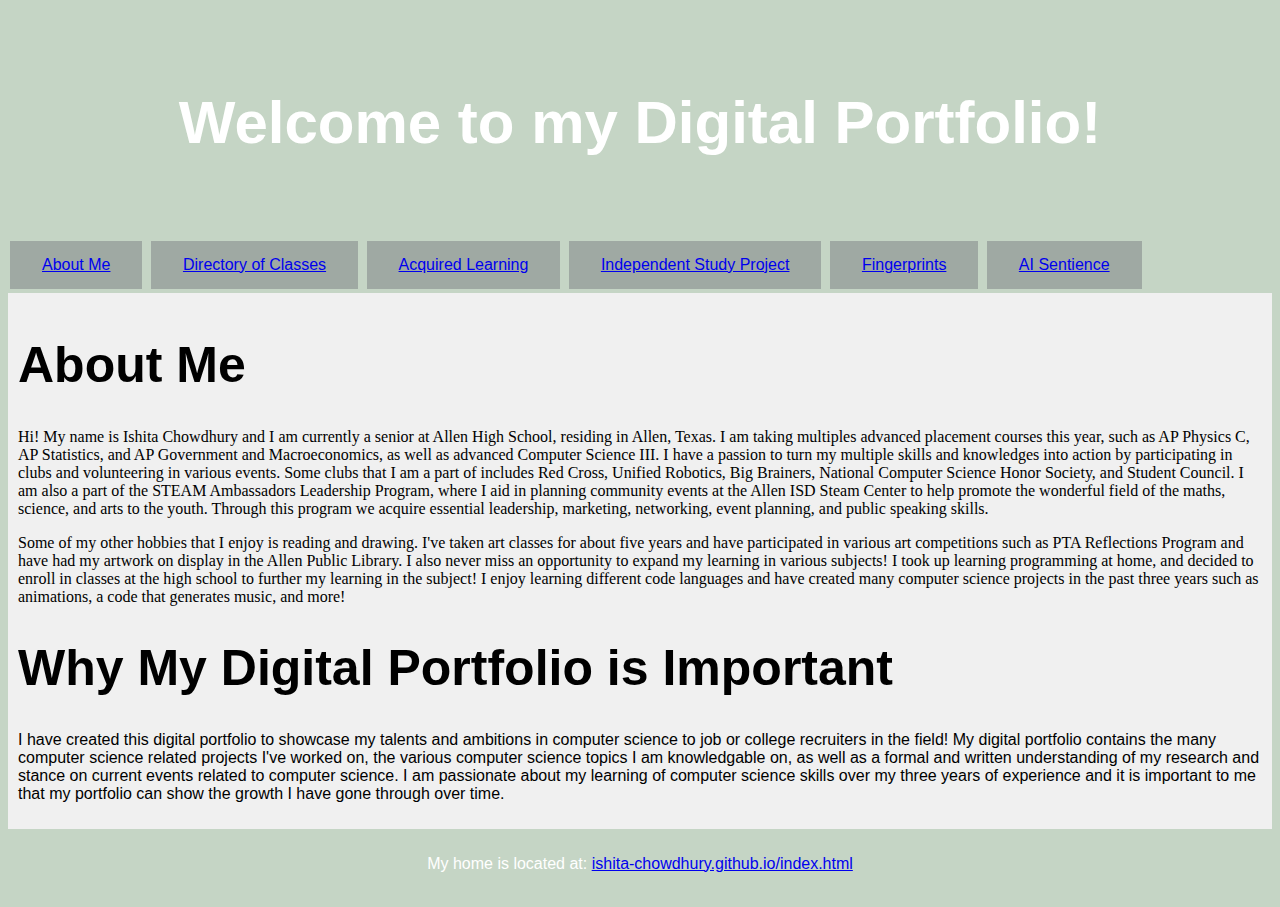
<file: index.html>
<!DOCTYPE html>
<html lang="en">
  <head>
    <title>CSS Template</title>
    <meta charset="utf-8">
    <meta name="viewport" content="width=device-width, initial-scale=1">
    <style>
      * {
	  box-sizing: border-box;
      }

      body {

	  background-color: #c5d5c5;

	  font-family: Arial, Helvetica, sans-serif;
      }

      /* Style the header */
      header {
	  background-color: #c5d5c5;
	  padding: 30px;
	  text-align: center;
	  font-size: 35px;
	  color: white;
      }
      
      
      /* Container for flexboxes */
      section {
	  display: -webkit-flex;
	  display: flex;
      }

      /* Style the navigation menu */
      nav {
	  -webkit-flex: 1;
	  -ms-flex: 1;
	  flex: 1;
	  background: #ccc;
	  padding: 20px;
      }

      
      /* Style the list inside the menu */
      nav ul {
          list-style-type: none;
          padding: 0;
      }

      /* Style the content */
      article {
	  -webkit-flex: 3;
	  -ms-flex: 3;
	  flex: 3;
	  background-color: #f0f0f0;
	  padding: 10px;
      }
      

     
      /* Style the footer */
      footer {
          background-color: #c5d5c5;
          padding: 10px;
          text-align: center;
          color: white;
      }

      /* Responsive layout - makes the two columns/boxes stack on top of each other instead of next to each other, on small screens */
      @media (max-width: 600px) {
	  section {
	      -webkit-flex-direction: column;
	      flex-direction: column;
	  }
      }


    </style>
  </head>


    <header>
<h2 style="font-size:60px;">Welcome to my Digital Portfolio!</h2>
      
    </header>


    <style>
      .button {
	  border: none;
	  color: white;
	  padding: 15px 32px;
	  text-align: center;
	  text-decoration: none;
	  display: inline-block;
	  font-size: 16px;
	  margin: 4px 2px;
	  cursor: pointer;
      }

      .button1 {background-color: #9fa9a3;} /* Peach */
      .button2 {background-color: #9fa9a3;} /* Peach */
      .button3 {background-color: #9fa9a3;} /* Peach */ 
      .button4 {background-color: #9fa9a3;} /* Peach */
      .button5 {background-color: #9fa9a3;} /* Peach */
      .button6 {background-color: #9fa9a3;} /* Peach */
      
    </style>
</head>
<body>

  <button class="button button1"><a href="index.html">About Me</a></button>
  <button class="button button2"><a href="directory.html">Directory of Classes</a></button>
<button class="button button3"><a href="learning.html">Acquired Learning</a></button>
<button class="button button4"><a href="isp.html">Independent Study Project</a></button>
<button class="button button5"><a href="https://www.codermerlin.com/users/ishita-chowdhury/Digital%20Portfolio/CS-III/Essays/Fingerprints.html">Fingerprints</a></button> 
<button class="button button6"><a href="https://www.codermerlin.com/users/ishita-chowdhury/Digital%20Portfolio/CS-III/Essays/AI%20Sentience.html">AI Sentience</a></button>  


<article>
<h1 style="font-size:50px;">About Me</h1>

	<p style="font-family:'Trebuchet MS'">Hi! My name is Ishita Chowdhury and I am currently a senior at Allen High School, residing in Allen, Texas. I am taking multiples advanced placement courses this year, such as AP Physics C, AP Statistics, and AP Government and Macroeconomics, as well as advanced Computer Science III. I have a passion to turn my multiple skills and knowledges into action by participating in clubs and volunteering in various events. Some clubs that I am a part of includes Red Cross, Unified Robotics, Big Brainers, National Computer Science Honor Society, and Student Council. I am also a part of the STEAM Ambassadors Leadership Program, where I aid in planning community events at the Allen ISD Steam Center to help promote the wonderful field of the maths, science, and arts to the youth. Through this program we acquire essential leadership, marketing, networking, event planning, and public speaking skills.  </p>
<p style="font-family:'Trebuchet MS'">Some of my other hobbies that I enjoy is reading and drawing. I've taken art classes for about five years and have participated in various art competitions such as PTA Reflections Program and have had my artwork on display in the Allen Public Library. I also never miss an opportunity to expand my learning in various subjects! I took up learning programming at home, and decided to enroll in classes at the high school to further my learning in the subject! I enjoy learning different code languages and have created many computer science projects in the past three years such as animations, a code that generates music, and more!


<h1 style="font-size:50px;">Why My Digital Portfolio is Important</h1>
I have created this digital portfolio to showcase my talents and ambitions in computer science to job or college recruiters in the field! My digital portfolio contains the many computer science related projects I've worked on, the various computer science topics I am knowledgable on, as well as a formal and written understanding of my research and stance on current events related to computer science. I am passionate about my learning of computer science skills over my three years of experience and it is important to me that my  portfolio can show the growth I have gone through over time.</p>
      </article>
    </section>
  <footer>
      <p>  My home is located at: <a href= "https://ishita-chowdhury.github.io/index.html"> ishita-chowdhury.github.io/index.html </a>  </p>
    </footer>

  </body>
  </html>
</file>
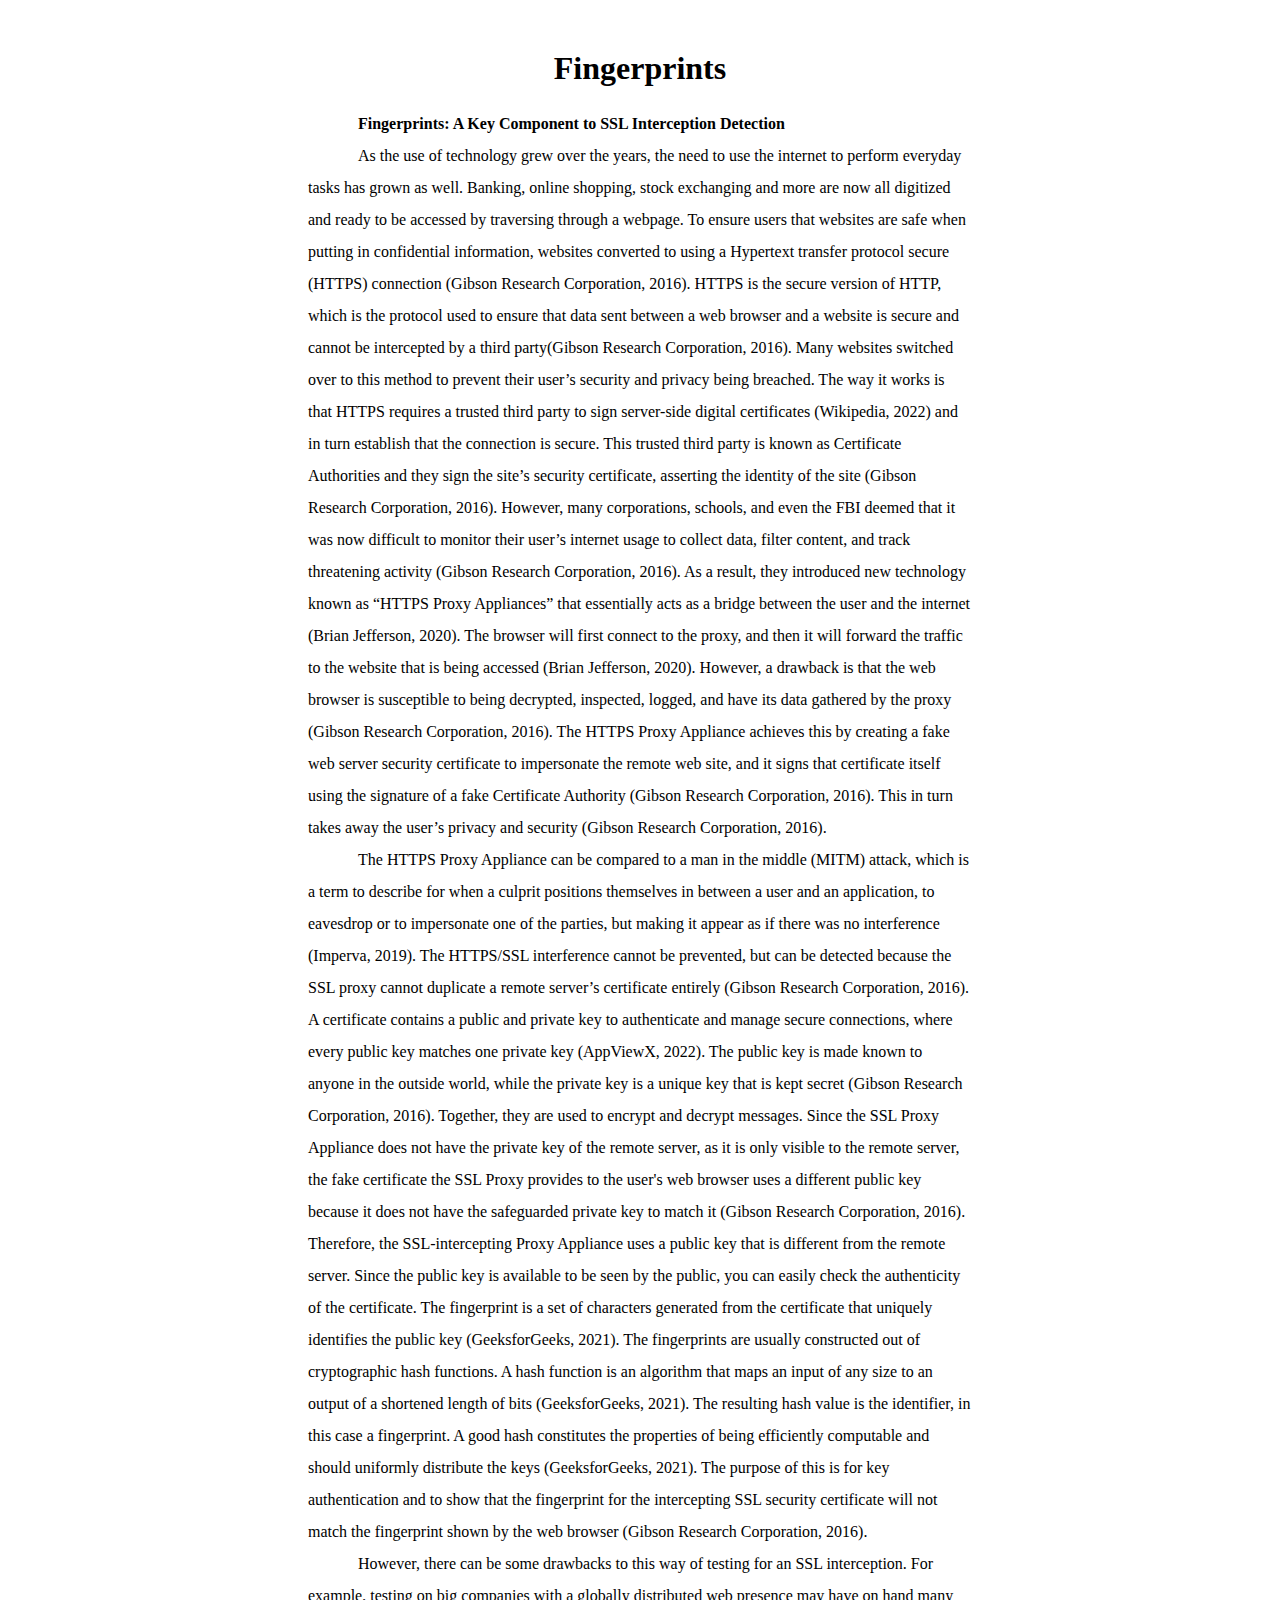
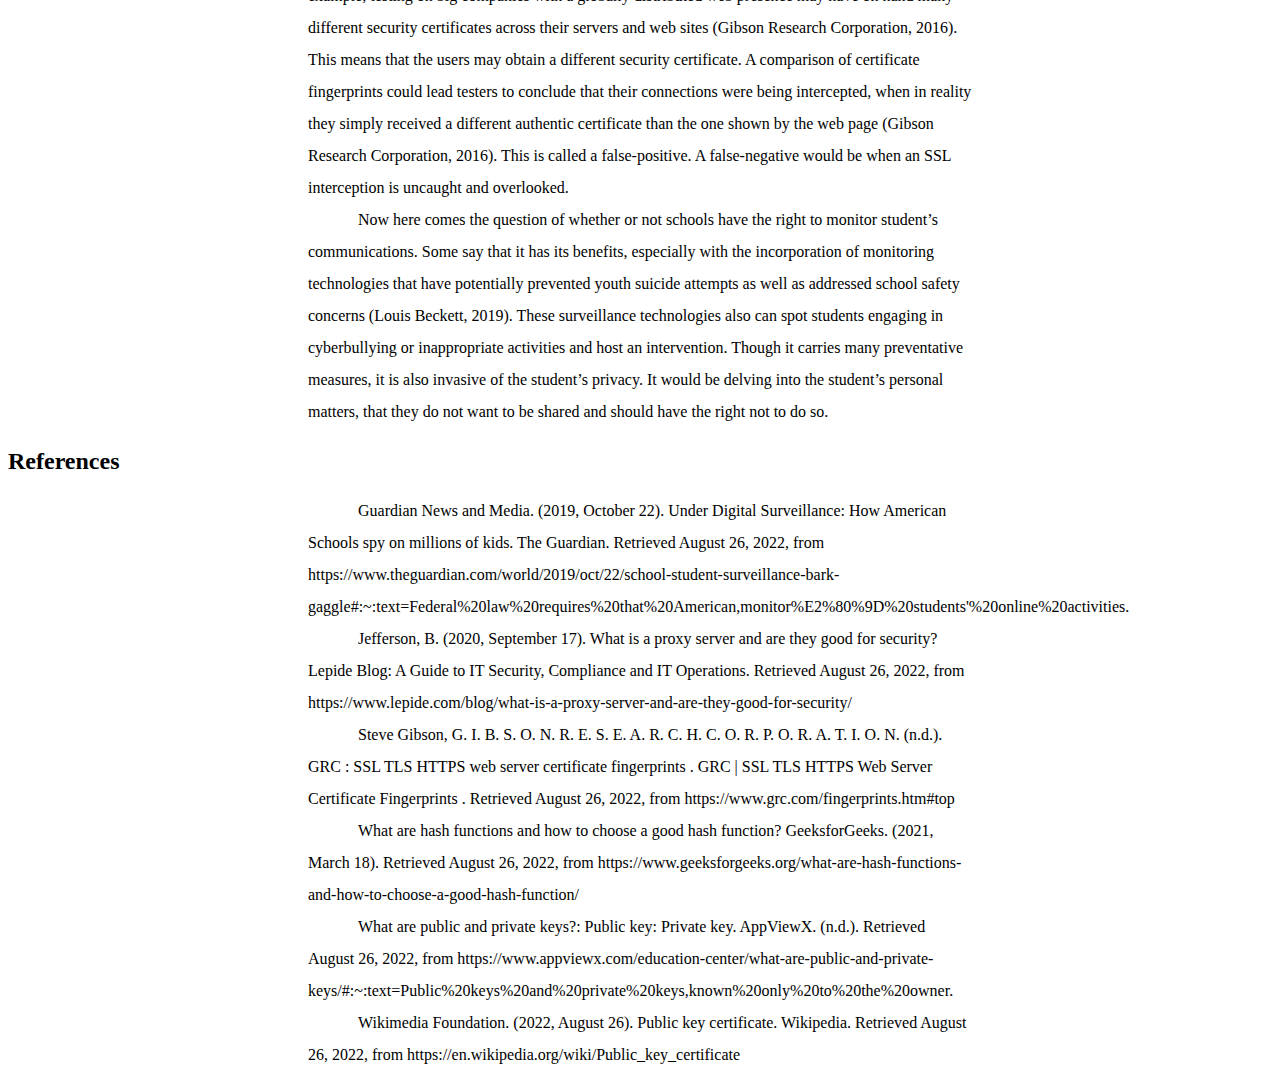
<file: fingerprints.html>
<!DOCTYPE html>
<html>
  <body>
<style>
  h1 {text-align: center;
      margin-top: 50px;
     }

  p {
      text-indent: 50px;
      line-height: 2;
    margin-top: 0px;
    margin-bottom: 0px;
    margin-right: 300px;
    margin-left: 300px;
  }


</style>
</head>
<body>

<h1>Fingerprints</h1>

<p><b> Fingerprints: A Key Component to SSL Interception Detection </b></p>


<p> As the use of technology grew over the years, the need to use the internet to perform everyday tasks has grown as well. Banking, online shopping, stock exchanging and more are now all digitized and ready to be accessed by traversing through a webpage. To ensure users that websites are safe when putting in confidential information, websites converted to using a Hypertext transfer protocol secure (HTTPS) connection (Gibson Research Corporation, 2016). HTTPS is the secure version of HTTP, which is the protocol used to ensure that data sent between a web browser and a website is secure and cannot be intercepted by a third party(Gibson Research Corporation, 2016). Many websites switched over to this method to prevent their user’s security and privacy being breached. The way it works is that HTTPS requires a trusted third party to sign server-side digital certificates (Wikipedia, 2022) and in turn establish that the connection is secure. This trusted third party is known as Certificate Authorities and they sign the site’s security certificate, asserting the identity of the site (Gibson Research Corporation, 2016). However, many corporations, schools, and even the FBI deemed that it was now difficult to monitor their user’s internet usage to collect data, filter content, and track threatening activity (Gibson Research Corporation, 2016). As a result, they introduced new technology known as “HTTPS Proxy Appliances” that essentially acts as a bridge between the user and the internet (Brian Jefferson, 2020). The browser will first connect to the proxy, and then it will forward the traffic to the website that is being accessed (Brian Jefferson, 2020). However, a drawback is that the web browser is susceptible to being decrypted, inspected, logged, and have its data gathered by the proxy (Gibson Research Corporation, 2016). The HTTPS Proxy Appliance achieves this by creating a fake web server security certificate to impersonate the remote web site, and it signs that certificate itself using the signature of a fake Certificate Authority (Gibson Research Corporation, 2016). This in turn takes away the user’s privacy and security (Gibson Research Corporation, 2016).
</p>
  
<p>  The HTTPS Proxy Appliance can be compared to a man in the middle (MITM) attack, which is a term to describe for when a culprit positions themselves in between a user and an application, to eavesdrop or to impersonate one of the parties, but making it appear as if there was no interference (Imperva, 2019). The HTTPS/SSL interference cannot be prevented, but can be detected because the SSL proxy cannot duplicate a remote server’s certificate entirely (Gibson Research Corporation, 2016). A certificate contains a public and private key to authenticate and manage secure connections, where every public key matches one private key (AppViewX, 2022). The public key is made known to anyone in the outside world, while the private key is a unique key that is kept secret (Gibson Research Corporation, 2016). Together, they are used to encrypt and decrypt messages. Since the SSL Proxy Appliance does not have the private key of the remote server, as it is only visible to the remote server, the fake certificate the SSL Proxy provides to the user's web browser uses a different public key because it does not have the safeguarded private key to match it (Gibson Research Corporation, 2016). Therefore, the SSL-intercepting Proxy Appliance uses a public key that is different from the remote server. Since the public key is available to be seen by the public, you can easily check the authenticity of the certificate. The fingerprint is a set of characters generated from the certificate that uniquely identifies the public key (GeeksforGeeks, 2021). The fingerprints are usually constructed out of cryptographic hash functions. A hash function is an algorithm that maps an input of any size to an output of a shortened length of bits (GeeksforGeeks, 2021). The resulting hash value is the identifier, in this case a fingerprint. A good hash constitutes the properties of being efficiently computable and should uniformly distribute the keys (GeeksforGeeks, 2021). The purpose of this is for key authentication and to show that the fingerprint for the intercepting SSL security certificate will not match the fingerprint shown by the web browser (Gibson Research Corporation, 2016).  </p>

<p>However, there can be some drawbacks to this way of testing for an SSL interception. For example, testing on big companies with a globally distributed web presence may have on hand many different security certificates across their servers and web sites (Gibson Research Corporation, 2016). This means that the users may obtain a different security certificate. A comparison of certificate fingerprints could lead testers to conclude that their connections were being intercepted, when in reality they simply received a different authentic certificate than the one shown by the web page (Gibson Research Corporation, 2016). This is called a false-positive. A false-negative would be when an SSL interception is uncaught and overlooked. </p>

<p>Now here comes the question of whether or not schools have the right to monitor student’s communications. Some say that it has its benefits, especially with the incorporation of monitoring technologies that have potentially prevented youth suicide attempts as well as addressed school safety concerns (Louis Beckett, 2019). These surveillance technologies also can spot students engaging in cyberbullying or inappropriate activities and host an intervention. Though it carries many preventative measures, it is also invasive of the student’s privacy. It would be delving into the student’s personal matters, that they do not want to be shared and should have the right not to do so.
  </p>





<h2> References </h2>

<p>Guardian News and Media. (2019, October 22). Under Digital Surveillance: How American Schools spy on millions of kids. The Guardian. Retrieved August 26, 2022, from https://www.theguardian.com/world/2019/oct/22/school-student-surveillance-bark-gaggle#:~:text=Federal%20law%20requires%20that%20American,monitor%E2%80%9D%20students'%20online%20activities.

</p>

<p>
  Jefferson, B. (2020, September 17). What is a proxy server and are they good for security? Lepide Blog: A Guide to IT Security, Compliance and IT Operations. Retrieved August 26, 2022, from https://www.lepide.com/blog/what-is-a-proxy-server-and-are-they-good-for-security/
</p>
<p>
  Steve Gibson, G. I. B. S. O. N. R. E. S. E. A. R. C. H. C. O. R. P. O. R. A. T. I. O. N. (n.d.). GRC :  SSL TLS HTTPS web server certificate fingerprints  . GRC | SSL TLS HTTPS Web Server Certificate Fingerprints  . Retrieved August 26, 2022, from https://www.grc.com/fingerprints.htm#top
</p>

 <p>
  What are hash functions and how to choose a good hash function? GeeksforGeeks. (2021, March 18). Retrieved August 26, 2022, from https://www.geeksforgeeks.org/what-are-hash-functions-and-how-to-choose-a-good-hash-function/
</p>

 <p>
  What are public and private keys?: Public key: Private key. AppViewX. (n.d.). Retrieved August 26, 2022, from https://www.appviewx.com/education-center/what-are-public-and-private-keys/#:~:text=Public%20keys%20and%20private%20keys,known%20only%20to%20the%20owner.
 </p>
 <p> 
  Wikimedia Foundation. (2022, August 26). Public key certificate. Wikipedia. Retrieved August 26, 2022, from https://en.wikipedia.org/wiki/Public_key_certificate
  </p> 


</body>
  </html>
</file>
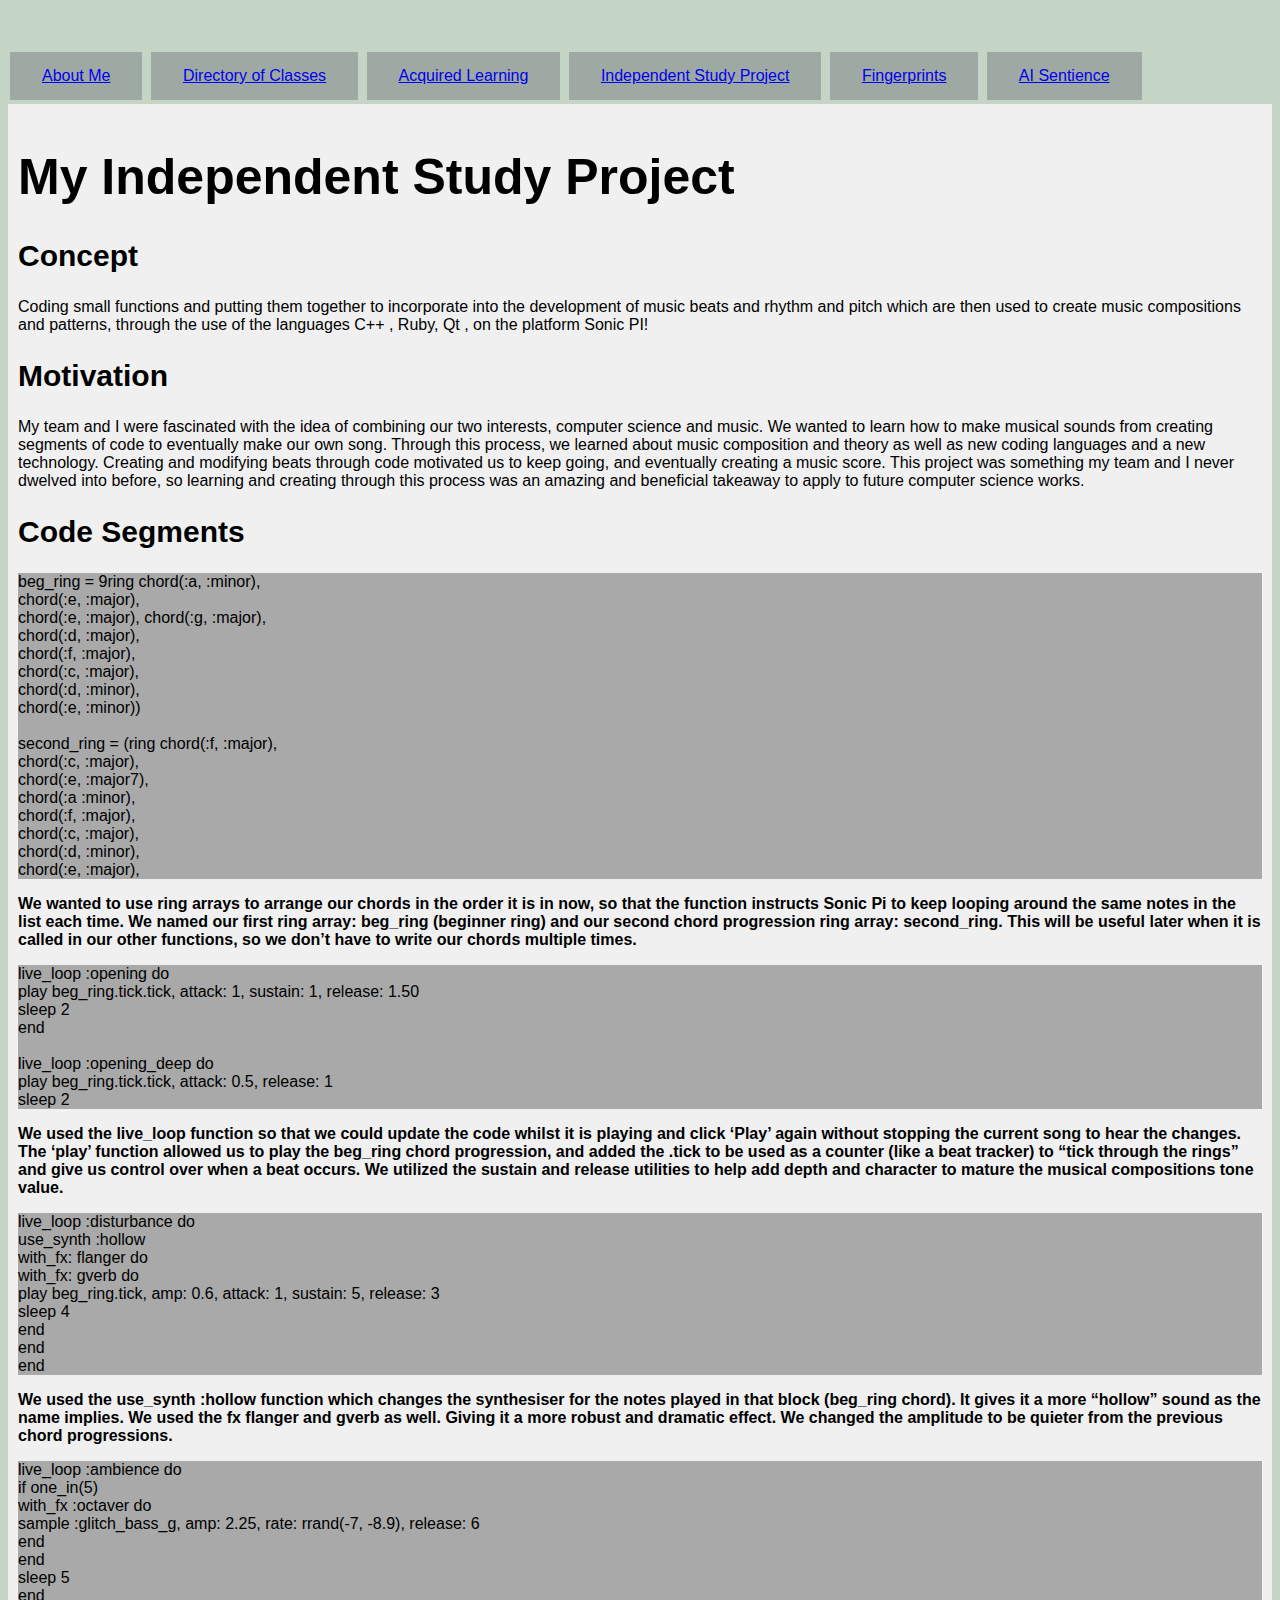
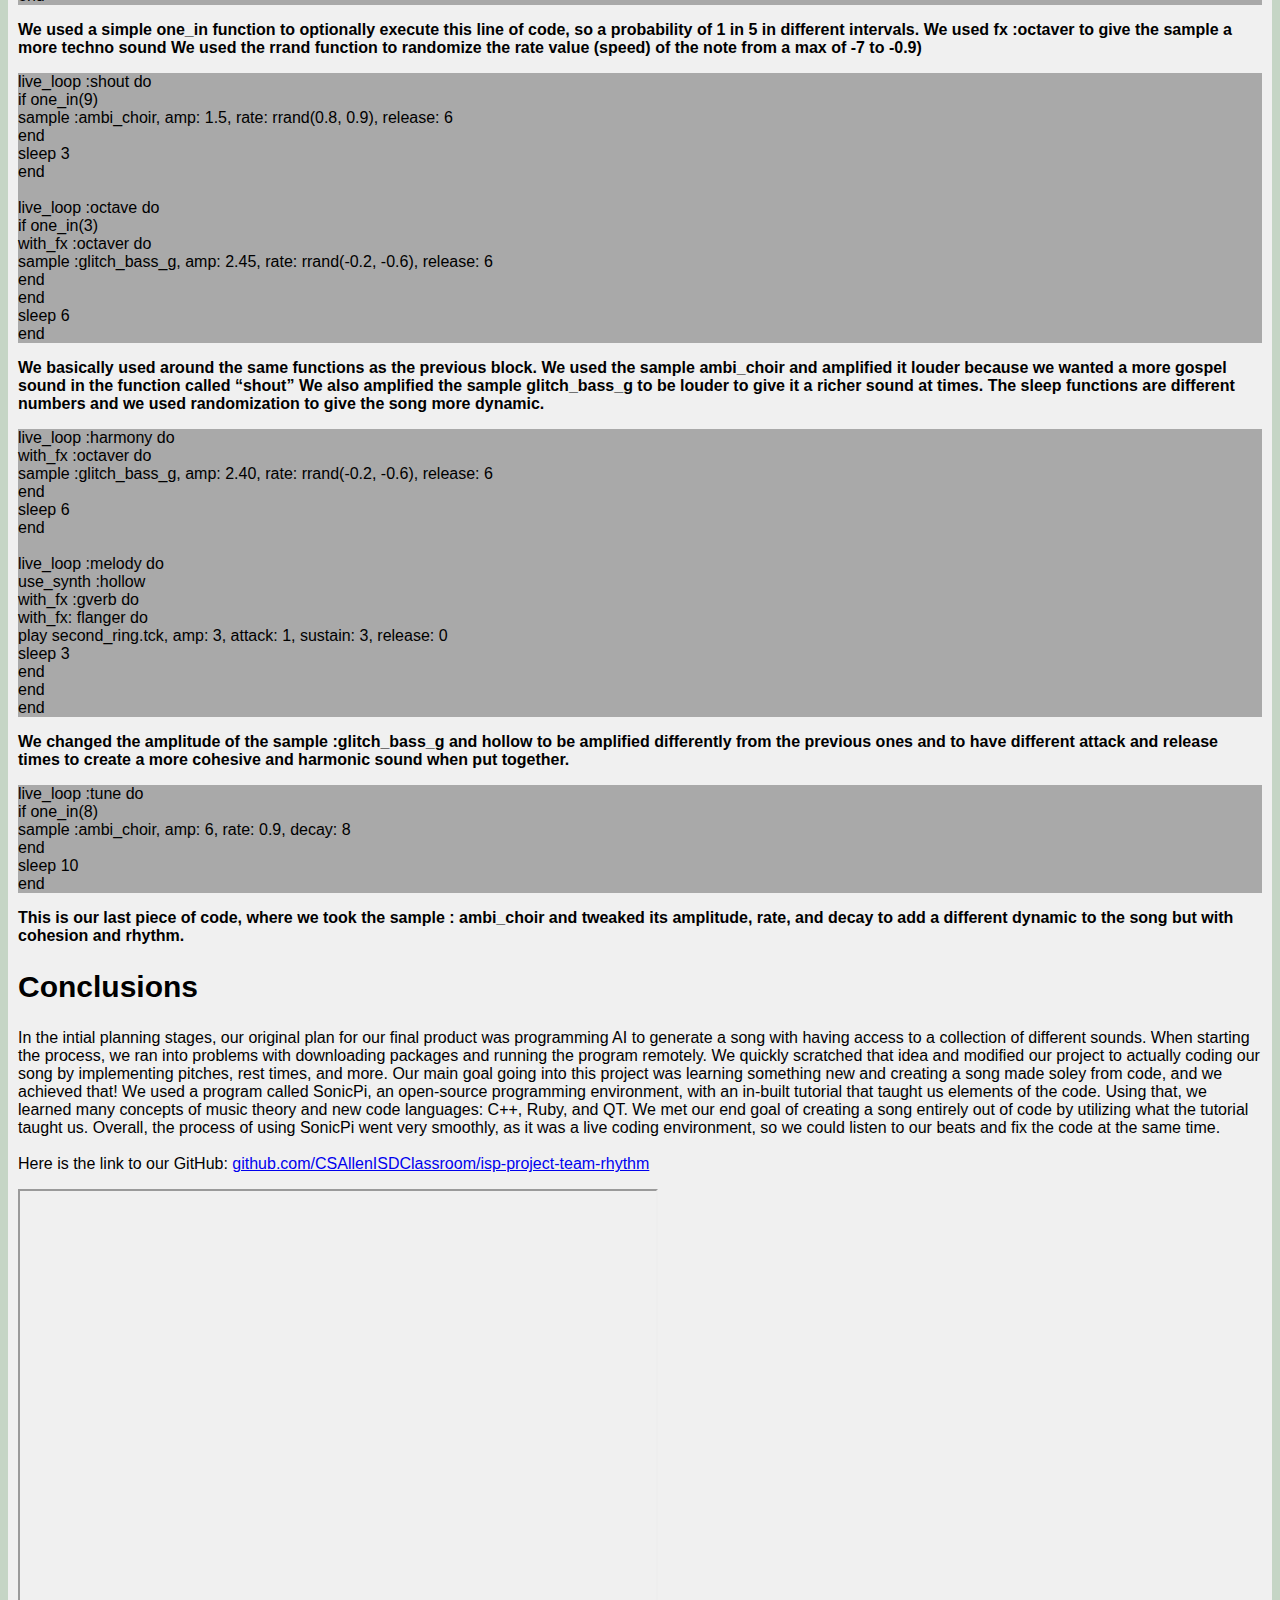
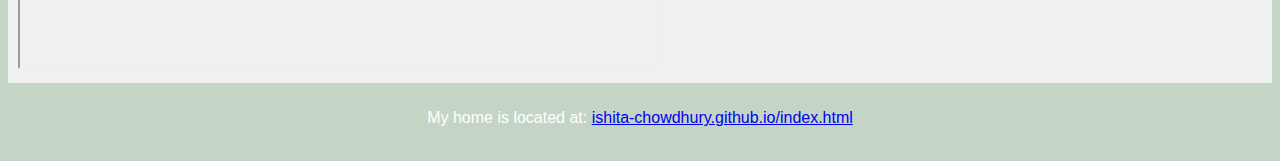
<file: isp.html>
<!DOCTYPE html>
<html lang="en">
  <head>
    <title>CSS Template</title>
    <meta charset="utf-8">
    <meta name="viewport" content="width=device-width, initial-scale=1">
    <style>
      * {
          box-sizing: border-box;
      }

      body {

          background-color: #c5d5c5;

          font-family: Arial, Helvetica, sans-serif;
      }

      /* Style the header */                                                                                                                                header {
          background-color: #c5d5c5;
          padding: 20px;
          text-align: center;
          font-size: 0px;
          color: white;
      }


      /* Container for flexboxes */
      section {
          display: -webkit-flex;
          display: flex;
      }

      /* Style the navigation menu */
      nav {
          -webkit-flex: 1;
          -ms-flex: 1;
          flex: 1;
          background: #ccc;
          padding: 20px;
      }


      /* Style the list inside the menu */
      nav ul {
          list-style-type: none;
          padding: 0;
      }

      /* Style the content */
      article {
          -webkit-flex: 3;
          -ms-flex: 3;
          flex: 3;
          background-color: #f0f0f0;
          padding: 10px;
      }



      /* Style the footer */
      footer {
          background-color: #c5d5c5;
          padding: 10px;
          text-align: center;
          color: white;
      }

      /* Responsive layout - makes the two columns/boxes stack on top of each other instead of next to each other, on small screens */
      @media (max-width: 600px) {
          section {
              -webkit-flex-direction: column;
              flex-direction: column;
          }
      }


    </style>
  </head>


  <header>
    <h2 style="font-size:0px;"></h2>

  </header>


  <style>
    .button {
        border: none;
        color: white;
        padding: 15px 32px;
        text-align: center;
        text-decoration: none;
        display: inline-block;
        font-size: 16px;
        margin: 4px 2px;
        cursor: pointer;
    }

    .button1 {background-color: #9fa9a3;} /* Peach */
    .button2 {background-color: #9fa9a3;} /* Peach */
    .button3 {background-color: #9fa9a3;} /* Peach */
    .button4 {background-color: #9fa9a3;} /* Peach */
    .button5 {background-color: #9fa9a3;} /* Peach */
    .button6 {background-color: #9fa9a3;} /* Peach */ 
    
  </style>
</head>
<body>

  <button class="button button1"><a href="index.html">About Me</a></button>
  <button class="button button2"><a href="directory.html">Directory of Classes</a></button>
  <button class="button button2"><a href="learning.html">Acquired Learning</a></button>
  <button class="button button2"><a href="isp.html">Independent Study Project</a></button>
  <button class="button button5"><a href="https://www.codermerlin.com/users/ishita-chowdhury/Digital%20Portfolio/CS-III/Essays/Fingerprints.html">Fingerprints</a></button>
   <button class="button button6"><a href="https://www.codermerlin.com/users/ishita-chowdhury/Digital%20Portfolio/CS-III/Essays/AI%20Sentience.html">AI Sentience</a></button>


  
  <html>
    <head>
  <article>
    <h1 style="font-size:50px;">My Independent Study Project</h1>

    <h2 style="font-size:30px;">Concept</h2>
<p> Coding small functions and putting them together to incorporate into the development of music beats and rhythm and pitch which are then used to create music compositions and patterns, through the use of the languages C++ , Ruby, Qt , on the platform Sonic PI!
<h2 style="font-size:30px;">Motivation</h2>
<p> My team and I were fascinated with the idea of combining our two interests, computer science and music. We wanted to learn how to make musical sounds from creating segments of code to eventually make our own song. Through this process, we learned about music composition and theory as well as new coding languages and a new technology. Creating and modifying beats through code motivated us to keep going, and eventually creating a music score. This project was something my team and I never dwelved into before, so learning and creating through this process was an amazing and beneficial takeaway to apply to future computer science works.
  <h2 style="font-size:30px;">Code Segments</h2>






  

  <div style="background-color:DarkGray;">beg_ring = 9ring chord(:a, :minor), <br> chord(:e, :major), <br> chord(:e, :major), chord(:g, :major), <br> chord(:d, :major), <br> chord(:f, :major), <br> chord(:c, :major), <br> chord(:d, :minor), <br> chord(:e, :minor)) <br> <br> second_ring = (ring chord(:f, :major), <br> chord(:c, :major), <br> chord(:e, :major7), <br> chord(:a :minor), <br> chord(:f, :major), <br> chord(:c, :major), <br> chord(:d, :minor), <br> chord(:e, :major),</div>


  
<p><b> We wanted to use ring arrays to arrange our chords in the order it is in now, so that the function instructs Sonic Pi to keep looping around the same notes in the list each time.

  We named our first ring array: beg_ring (beginner ring) and our second chord progression ring array: second_ring.

  This will be useful later when it is called in our other functions, so we don’t have to write our chords multiple times.
</b>
</p>


<div style="background-color:DarkGray;">live_loop :opening do <br> play beg_ring.tick.tick, attack: 1, sustain: 1, release: 1.50 <br> sleep 2 <br> end <br> <br> live_loop :opening_deep do <br> play beg_ring.tick.tick, attack: 0.5, release: 1 <br> sleep 2 <br></div>

    <p> <b> We used the live_loop function so that we could update the code whilst it is playing and click ‘Play’ again without stopping the current song to hear the changes.

      The ‘play’ function allowed us to play the beg_ring chord progression, and added the .tick to be used as a counter (like a beat tracker) to “tick through the rings” and give us control over when a beat occurs.

      We utilized the sustain and release utilities to help add depth and character to mature the musical compositions tone value.
      </b>



  
  <div style="background-color:DarkGray;">live_loop :disturbance do <br> use_synth :hollow  <br> with_fx: flanger do <br> with_fx: gverb do <br> play beg_ring.tick, amp: 0.6, attack: 1, sustain: 5, release: 3 <br> sleep 4 <br> end <br> end <br> end</div>

<p> <b>We used the use_synth :hollow function which changes the synthesiser for the notes played in that block (beg_ring chord). It gives it a more “hollow” sound as the name implies.

   We used the fx flanger and gverb as well. Giving it a more robust and dramatic effect.

   We changed the amplitude to be quieter from the previous chord progressions.
  </b>


  <div style="background-color:DarkGray;">live_loop :ambience do <br> if one_in(5) <br> with_fx :octaver do <br> sample :glitch_bass_g, amp: 2.25, rate: rrand(-7, -8.9), release: 6 <br> end <br> end <br> sleep 5 <br> end </div>

<p> <b>We used a simple one_in function to optionally execute this line of code, so a probability of 1 in 5 in different intervals.

  We used fx :octaver to give the sample a more techno sound

  We used the rrand function to randomize the rate value (speed) of the note from a max of -7 to -0.9)
</b>

  <div style="background-color:DarkGray;">live_loop :shout do <br> if one_in(9) <br> sample :ambi_choir, amp: 1.5, rate: rrand(0.8, 0.9), release: 6 <br> end <br> sleep 3 <br> end <br><br> live_loop :octave do <br> if one_in(3) <br> with_fx :octaver do <br> sample :glitch_bass_g, amp: 2.45, rate: rrand(-0.2, -0.6), release: 6 <br> end <br> end <br> sleep 6 <br> end </div>

<p> <b> We basically used around the same functions as the previous block.

  We used the sample ambi_choir and amplified it louder because we wanted a more gospel sound in the function called “shout”

  We also amplified the sample glitch_bass_g to be louder to give it a richer sound at times.

  The sleep functions are different numbers and we used randomization to give the song more dynamic.
</b>

    
  <div style="background-color:DarkGray;">live_loop :harmony do <br> with_fx :octaver do <br> sample :glitch_bass_g, amp: 2.40, rate: rrand(-0.2, -0.6), release: 6 <br> end <br> sleep 6 <br> end <br> <br> live_loop :melody do <br> use_synth :hollow <br> with_fx :gverb do <br> with_fx: flanger do <br> play second_ring.tck, amp: 3, attack: 1, sustain: 3, release: 0 <br> sleep 3 <br> end <br> end <br> end </div>

<p> <b> We changed the amplitude of the sample :glitch_bass_g and hollow to be amplified differently from the previous ones and to have different attack and release times to create a more cohesive and harmonic sound when put together.
</b>

  <div style="background-color:DarkGray;">live_loop :tune do <br> if one_in(8) <br> sample :ambi_choir, amp: 6, rate: 0.9, decay: 8 <br> end <br> sleep 10 <br> end </div>

  <p> <b> This is our last piece of code, where we took the sample : ambi_choir and tweaked its amplitude, rate, and decay to add a different dynamic to the song but with cohesion and rhythm. </p>
</b>

<h2 style="font-size:30px;">Conclusions</h2>
  <p> In the intial planning stages, our original plan for our final product was programming AI to generate a song with having access to a collection of different sounds. When starting the process, we ran into problems with downloading packages and running the program remotely. We quickly scratched that idea and modified our project to actually coding our song by implementing pitches, rest times, and more. Our main goal going into this project was learning something new and creating a song made soley from code, and we achieved that! We used a program called SonicPi, an open-source programming environment, with an in-built tutorial that taught us elements of the code. Using that, we learned many concepts of music theory and new code languages: C++, Ruby, and QT. We met our end goal of creating a song entirely out of code by utilizing what the tutorial taught us. Overall, the process of using SonicPi went very smoothly, as it was a live coding environment, so we could listen to our beats and fix the code at the same time.    

    <br>
    <br>
    
    Here is the link to our GitHub: <a href= "https://github.com/CSAllenISDClassroom/isp-project-team-rhythm"> github.com/CSAllenISDClassroom/isp-project-team-rhythm </a>

  </p>



<iframe src="https://drive.google.com/file/d/1oIbfmSudTtHsPTMzhOxTl-RbKgGMfCtM/preview" width="640" height="480" allow="autoplay" class="center"></iframe>


    
  </article>
</section>
<footer>
  <p>  My home is located at: <a href= "https://ishita-chowdhury.github.io/index.html"> ishita-chowdhury.github.io/index.html </a>  </p>
</footer>

</body>
</html>
</file>
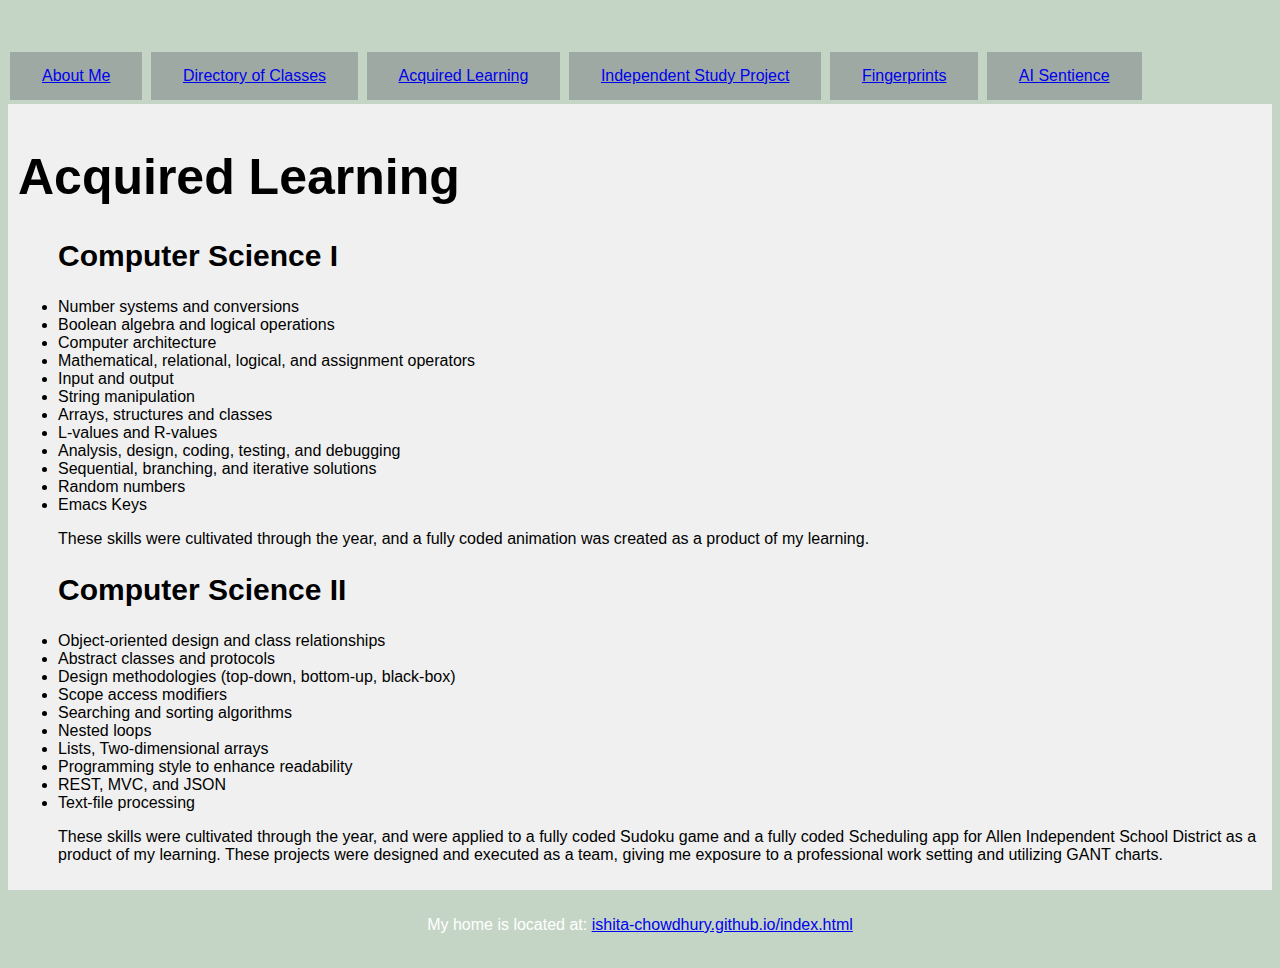
<file: learning.html>
<!DOCTYPE html>
<html lang="en">
  <head>
    <title>CSS Template</title>
    <meta charset="utf-8">
    <meta name="viewport" content="width=device-width, initial-scale=1">
    <style>
      * {
          box-sizing: border-box;
      }

      body {

          background-color: #c5d5c5;

          font-family: Arial, Helvetica, sans-serif;
      }

      /* Style the header */                                                                                                                                header {
          background-color: #c5d5c5;
          padding: 20px;
          text-align: center;
          font-size: 0px;
          color: white;
      }


      /* Container for flexboxes */
      section {
          display: -webkit-flex;
          display: flex;
      }

      /* Style the navigation menu */
      nav {
          -webkit-flex: 1;
          -ms-flex: 1;
          flex: 1;
          background: #ccc;
          padding: 20px;
      }


      /* Style the list inside the menu */
      nav ul {
          list-style-type: none;
          padding: 0;
      }

      /* Style the content */
      article {
          -webkit-flex: 3;
          -ms-flex: 3;
          flex: 3;
          background-color: #f0f0f0;
          padding: 10px;
      }



      /* Style the footer */
      footer {
          background-color: #c5d5c5;
          padding: 10px;
          text-align: center;
          color: white;
      }

      /* Responsive layout - makes the two columns/boxes stack on top of each other instead of next to each other, on small screens */
      @media (max-width: 600px) {
          section {
              -webkit-flex-direction: column;
              flex-direction: column;
          }
      }


    </style>
  </head>


  <header>
    <h2 style="font-size:0px;"></h2>

  </header>


  <style>
    .button {
        border: none;
        color: white;
        padding: 15px 32px;
        text-align: center;
        text-decoration: none;
        display: inline-block;
        font-size: 16px;
        margin: 4px 2px;
        cursor: pointer;
    }

    .button1 {background-color: #9fa9a3;} /* Peach */
    .button2 {background-color: #9fa9a3;} /* Peach */
    .button3 {background-color: #9fa9a3;} /* Peach */
    .button4 {background-color: #9fa9a3;} /* Peach */
    .button5 {background-color: #9fa9a3;} /* Peach */
    .button6 {background-color: #9fa9a3;} /* Peach */
    
  </style>
</head>
<body>

  <button class="button button1"><a href="index.html">About Me</a></button>
  <button class="button button2"><a href="directory.html">Directory of Classes</a></button>
  <button class="button button2"><a href="learning.html">Acquired Learning</a></button>
  <button class="button button2"><a href="isp.html">Independent Study Project</a></button>
  <button class="button button5"><a href="https://www.codermerlin.com/users/ishita-chowdhury/Digital%20Portfolio/CS-III/Essays/Fingerprints.html">Fingerprints</a></button>
   <button class="button button6"><a href="https://www.codermerlin.com/users/ishita-chowdhury/Digital%20Portfolio/CS-III/Essays/AI%20Sentience.html">AI Sentience</a></button>

  <article>
    <h1 style="font-size:50px;">Acquired Learning</h1>
<ul>
    <h2 style="font-size:30px;">Computer Science I</h2>
    <li>Number systems and conversions</li>
    <li>Boolean algebra and logical operations </li>
    <li>Computer architecture </li>
    <li>Mathematical, relational, logical, and
    assignment operators </li>
    <li>Input and output </li>
    <li>String manipulation </li>
    <li>Arrays, structures and classes</li>
    <li>L-values and R-values</li>
    <li>Analysis, design, coding, testing, and
    debugging </li>
    <li>Sequential, branching, and iterative solutions </li>
    <li>Random numbers </li>
    <li>Emacs Keys</li>
    <p> These skills were cultivated through the year, and a fully coded animation was created as a product of my learning.  
<h2 style="font-size:30px;">Computer Science II</h2>
    <li>Object-oriented design and class relationships </li>
    <li>Abstract classes and protocols </li>
      <li>Design methodologies (top-down, bottom-up,
      black-box) </li>
    <li>Scope access modifiers </li>
    <li>Searching and sorting algorithms</li>
    <li>Nested loops </li>
    <li>Lists, Two-dimensional arrays</li>
    <li>Programming style to enhance readability </li>
    <li>REST, MVC, and JSON</li>
    <li>Text-file processing </li>
   <p> These skills were cultivated through the year, and were applied to a fully coded Sudoku game and a fully coded Scheduling app for Allen Independent School District as a product of my learning. These projects were designed and executed as a team, giving me exposure to a professional work setting and utilizing GANT charts.
</ul>  



  </article>
</section>
<footer>
  <p>  My home is located at: <a href= "https://ishita-chowdhury.github.io/index.html"> ishita-chowdhury.github.io/index.html </a>  </p>
</footer>

   </body>
</file>
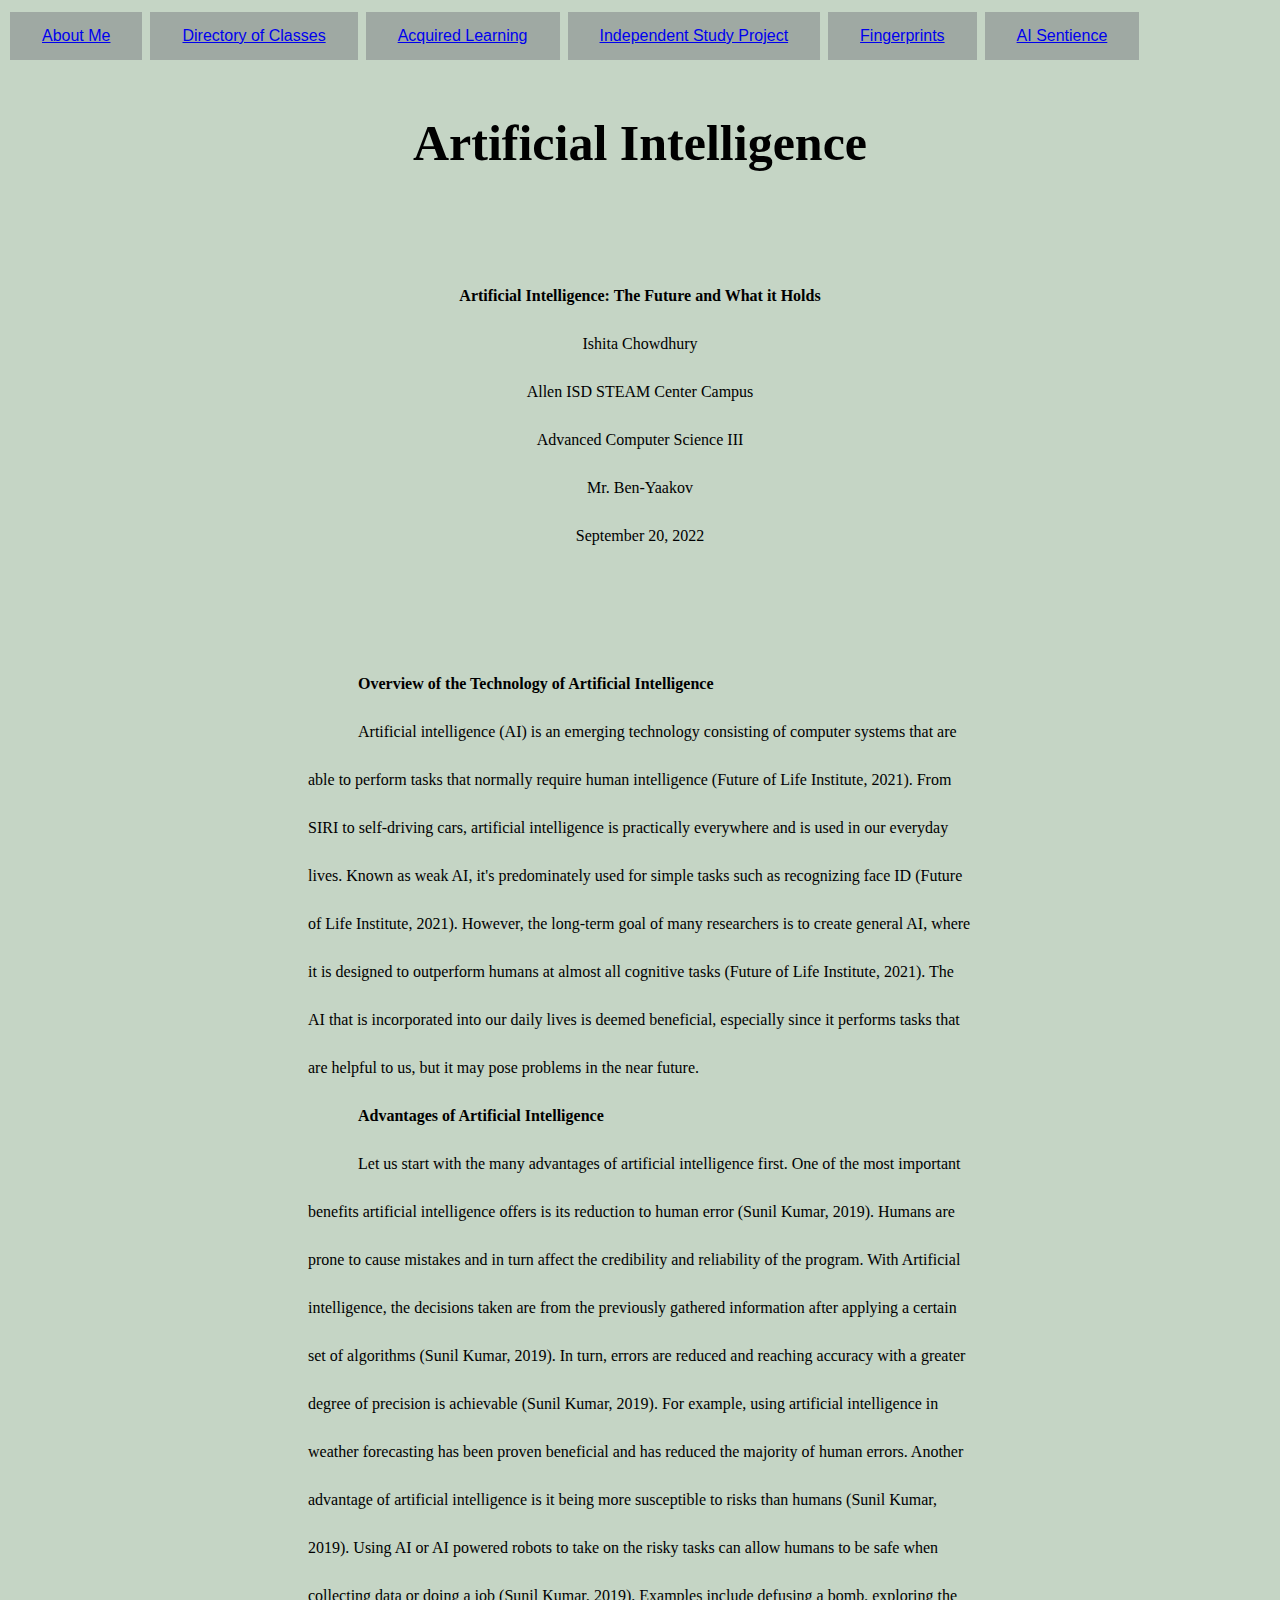
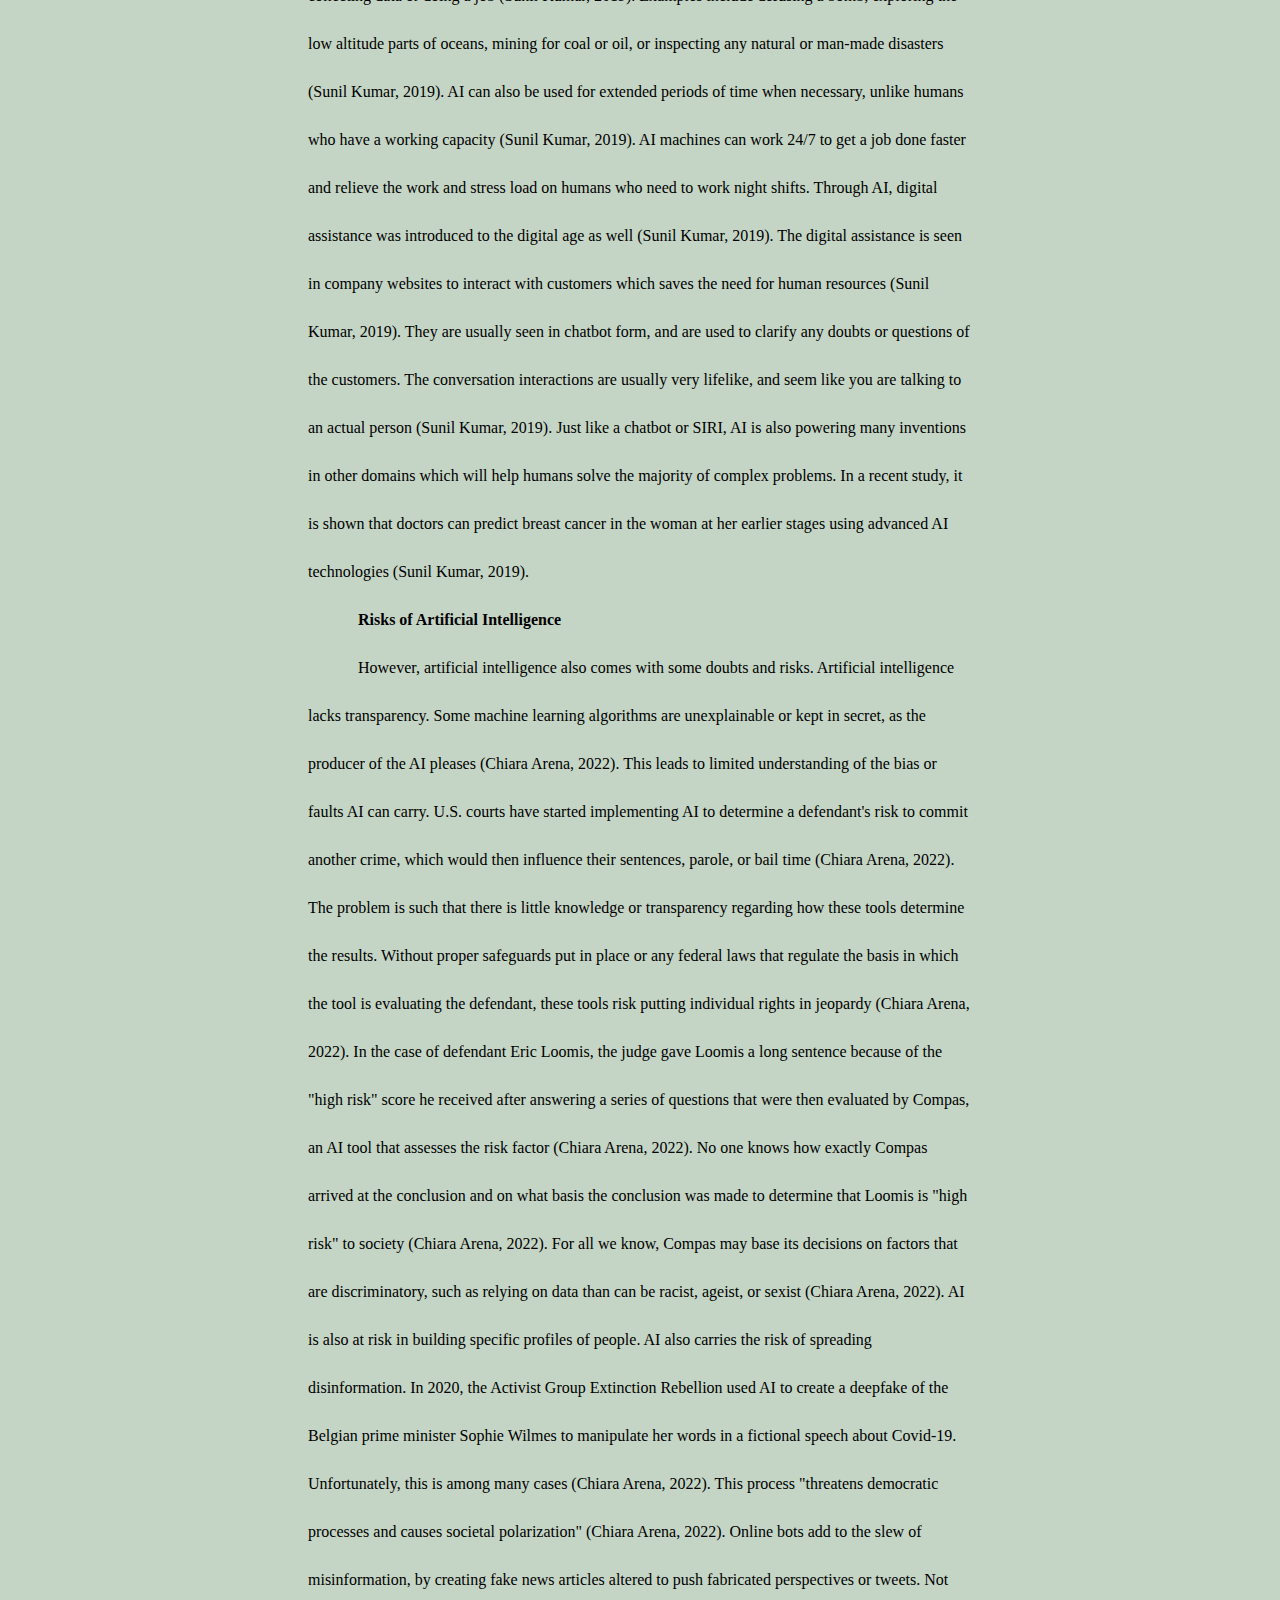
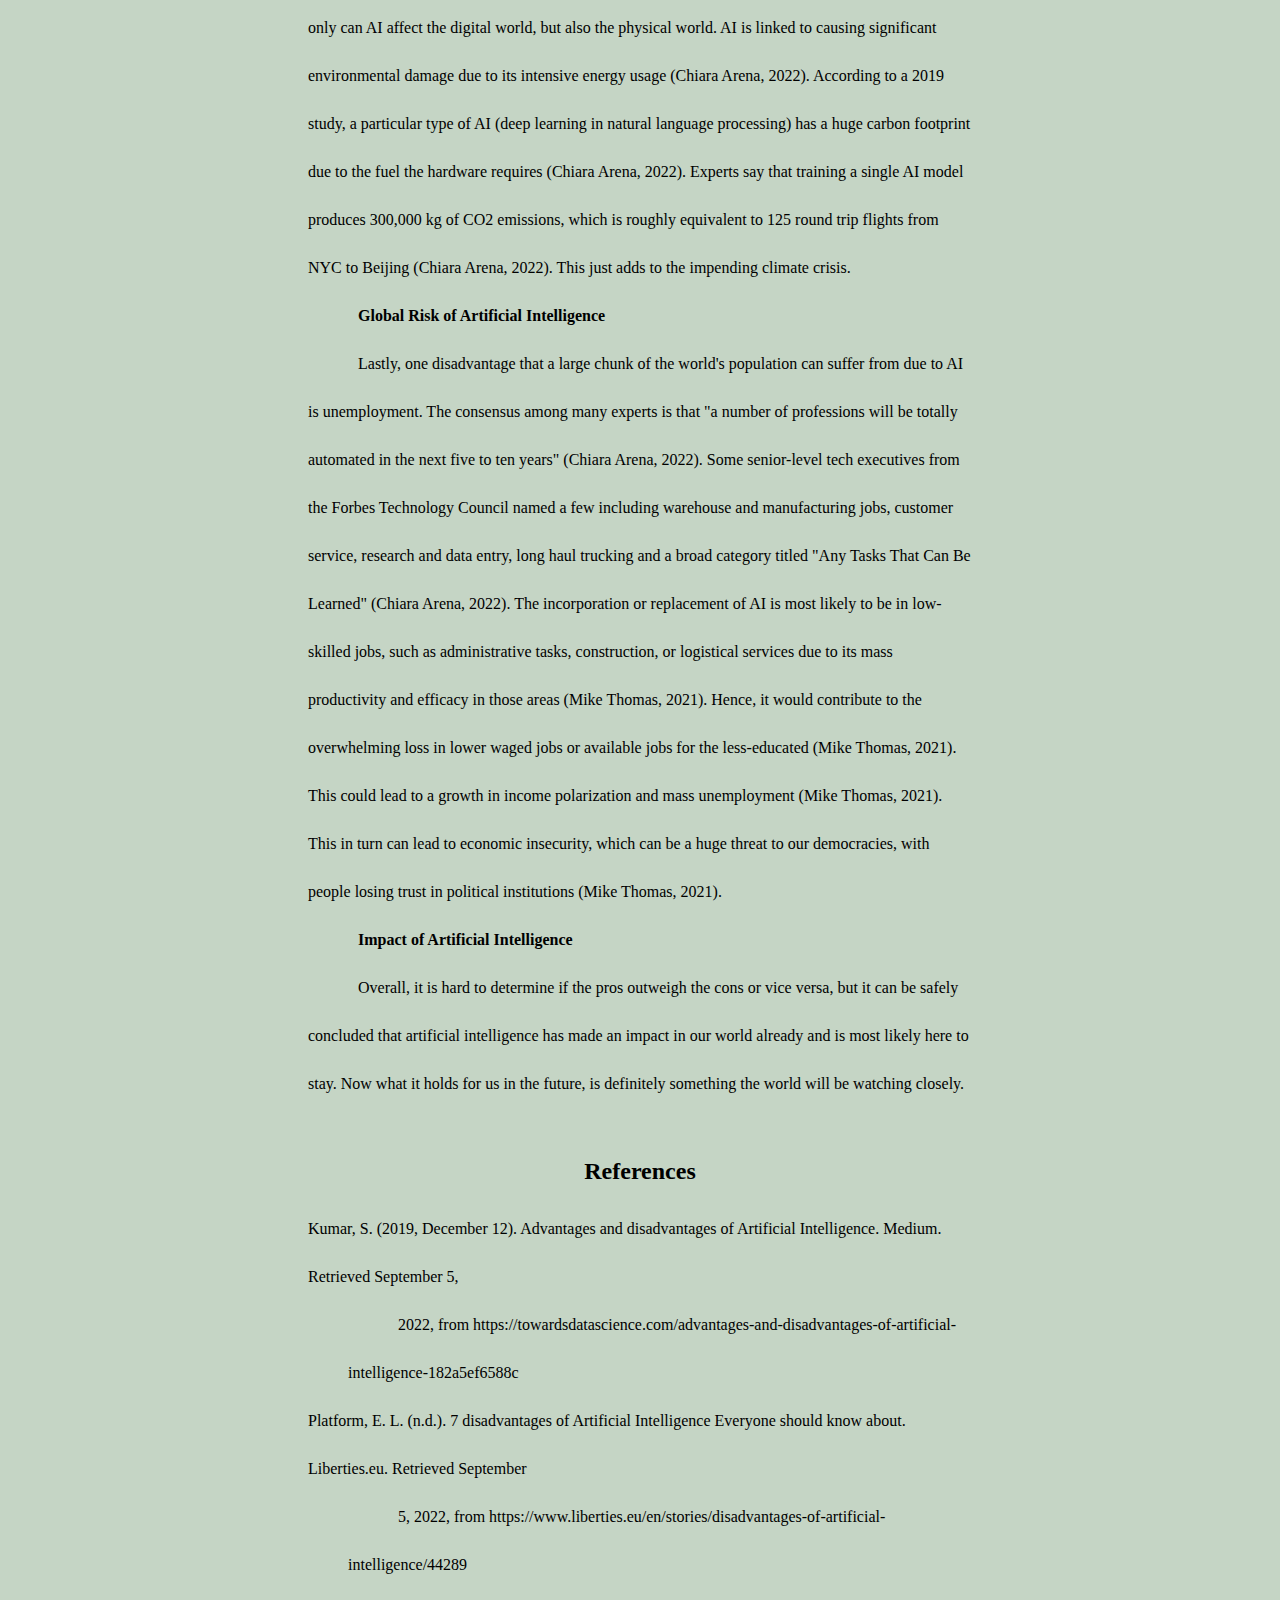
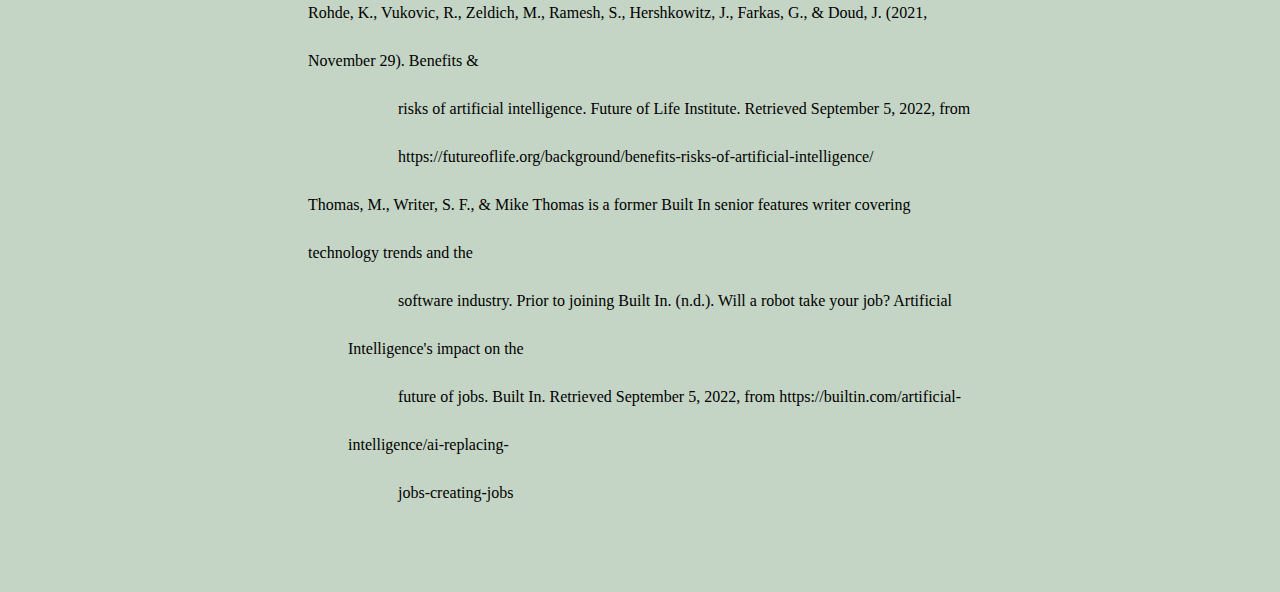
<file: CS-III/Essays/AI Sentience.html>
<!DOCTYPE html>
<html>
  <body>
    <style>


      body {
          background-color: #c5d5c5;
	      } 




      h1 {text-align: center;
          margin-top: 50px;
	  font-size: 50px;
         }

      h4 {text-align: center;
	            line-height: 3;
	            font-weight: normal;
	             margin-top: 100px;
	            margin-bottom: 100px;
	 
	            }     




      p {
          text-indent: 50px;
          line-height: 3;                                                                                                                                       margin-top: 0px;
          margin-bottom: 0px;
          margin-right: 300px;
          margin-left: 300px;
      }


      .button {
	  border: none;
	  color: white;
	  padding: 15px 32px;
	  text-align: center;
	  text-decoration: none;
	  display: inline-block;
	  font-size: 16px;
	  margin: 4px 2px;
	  cursor: pointer;
      }

      .button1 {background-color: #9fa9a3;} /* Peach */
      .button2 {background-color: #9fa9a3;} /* Peach */
      .button3 {background-color: #9fa9a3;} /* Peach */
      .button4 {background-color: #9fa9a3;} /* Peach */
      .button5 {background-color: #9fa9a3;} /* Peach */

    </style>
</head>
<body>

  <button class="button button1"><a href="https://www.codermerlin.com/users/ishita-chowdhury/Digital%20Portfolio/index.html">About Me</a></button>
  <button class="button button2"><a href="https://www.codermerlin.com/users/ishita-chowdhury/Digital%20Portfolio/directory.html">Directory of Classes</a></button>
  <button class="button button2"><a href="https://www.codermerlin.com/users/ishita-chowdhury/Digital%20Portfolio/learning.html">Acquired Learning</a></button>
  <button class="button button2"><a href="https://www.codermerlin.com/users/ishita-chowdhury/Digital%20Portfolio/isp.html">Independent Study Project</a></button>
  <button class="button button2"><a href="https://www.codermerlin.com/users/ishita-chowdhury/Digital%20Portfolio/CS-III/Essays/Fingerprints.html">Fingerprints</a></button>
  <button class="button button2"><a href="https://www.codermerlin.com/users/ishita-chowdhury/Digital%20Portfolio/CS-III/Essays/AI%20Sentience.html">AI Sentience</a></button>


    </style>
</head>
<body>

  <h1>Artificial Intelligence </h1>


  <h4> <b> Artificial Intelligence: The Future and What it Holds </b> <br> Ishita Chowdhury <br> Allen ISD STEAM Center Campus <br> Advanced Computer Science III <br> Mr. Ben-Yaakov <br> September 20, 2022 </h4>
  


  <p><b> Overview of the Technology of Artificial Intelligence</b></p>


  <p>
Artificial intelligence (AI) is an emerging technology consisting of computer systems that are able to perform tasks that normally require human intelligence (Future of Life Institute, 2021). From SIRI to self-driving cars, artificial intelligence is practically everywhere and is used in our everyday lives.  Known as weak AI, it&#39s predominately used for simple tasks such as recognizing face ID (Future of Life Institute, 2021). However, the long-term goal of many researchers is to create general AI, where it is designed to outperform humans at almost all cognitive tasks (Future of Life Institute, 2021). The AI that is incorporated into our daily lives is deemed beneficial, especially since it performs tasks that are helpful to us, but it may pose problems in the near future. 
  </p>
<p><b> Advantages of Artificial Intelligence</b></p>
  
  <p>Let us start with the many advantages of artificial intelligence first. One of the most important benefits artificial intelligence offers is its reduction to human error (Sunil Kumar, 2019). Humans are prone to cause mistakes and in turn affect the credibility and reliability of the program. With Artificial intelligence, the decisions taken are from the previously gathered information after applying a certain set of algorithms (Sunil Kumar, 2019). In turn, errors are reduced and reaching accuracy with a greater degree of precision is achievable (Sunil Kumar, 2019). For example, using artificial intelligence in weather forecasting has been proven beneficial and has reduced the majority of human errors. Another advantage of artificial intelligence is it being more susceptible to risks than humans (Sunil Kumar, 2019). Using AI or AI powered robots to take on the risky tasks can allow humans to be safe when collecting data or doing a job (Sunil Kumar, 2019). Examples include defusing a bomb, exploring the low altitude parts of oceans, mining for coal or oil, or inspecting any natural or man-made disasters (Sunil Kumar, 2019). AI can also be used for extended periods of time when necessary, unlike humans who have a working capacity (Sunil Kumar, 2019). AI machines can work 24/7 to get a job done faster and relieve the work and stress load on humans who need to work night shifts. Through AI, digital assistance was introduced to the digital age as well (Sunil Kumar, 2019). The digital assistance is seen in company websites to interact with customers which saves the need for human resources (Sunil Kumar, 2019). They are usually seen in chatbot form, and are used to clarify any doubts or questions of the customers. The conversation interactions are usually very lifelike, and seem like you are talking to an actual person (Sunil Kumar, 2019). Just like a chatbot or SIRI, AI is also powering many inventions in other domains which will help humans solve the majority of complex problems. In a recent study, it is shown that doctors can predict breast cancer in the woman at her earlier stages using advanced AI technologies (Sunil Kumar, 2019).
  </p>

  <p><b> Risks of Artificial Intelligence</b></p>
  <p>
    However, artificial intelligence also comes with some doubts and risks. Artificial intelligence lacks transparency. Some machine learning algorithms are unexplainable or kept in secret, as the producer of the AI pleases (Chiara Arena, 2022). This leads to limited understanding of the bias or faults AI can carry. U.S. courts have started implementing AI to determine a defendant's risk to commit another crime, which would then influence their sentences, parole, or bail time (Chiara Arena, 2022). The problem is such that there is little knowledge or transparency regarding how these tools determine the results. Without proper safeguards put in place or any federal laws that regulate the basis in which the tool is evaluating the defendant, these tools risk putting individual rights in jeopardy (Chiara Arena, 2022). In the case of defendant Eric Loomis, the judge gave Loomis a long sentence because of the "high risk" score he received after answering a series of questions that were then evaluated by Compas, an AI tool that assesses the risk factor (Chiara Arena, 2022). No one knows how exactly Compas arrived at the conclusion and on what basis the conclusion was made to determine that Loomis is "high risk" to society (Chiara Arena, 2022). For all we know, Compas may base its decisions on factors that are discriminatory, such as relying on data than can be racist, ageist, or sexist (Chiara Arena, 2022). AI is also at risk in building specific profiles of people. AI also carries the risk of spreading disinformation. In 2020, the Activist Group Extinction Rebellion used AI to create a deepfake of the Belgian prime minister Sophie Wilmes to manipulate her words in a fictional speech about Covid-19. Unfortunately, this is among many cases (Chiara Arena, 2022). This process "threatens democratic processes and causes societal polarization" (Chiara Arena, 2022). Online bots add to the slew of misinformation, by creating fake news articles altered to push fabricated perspectives or tweets. Not only can AI affect the digital world, but also the physical world. AI is linked to causing significant environmental damage due to its intensive energy usage (Chiara Arena, 2022). According to a 2019 study, a particular type of AI (deep learning in natural language processing) has a huge carbon footprint due to the fuel the hardware requires (Chiara Arena, 2022). Experts say that training a single AI model produces 300,000 kg of CO2 emissions, which is roughly equivalent to 125 round trip flights from NYC to Beijing (Chiara Arena, 2022). This just adds to the impending climate crisis. </p>

<p><b> Global Risk of Artificial Intelligence</b></p>
  
  <p> 
    Lastly, one disadvantage that a large chunk of the world's population can suffer from due to AI is unemployment. The consensus among many experts is that "a number of professions will be totally automated in the next five to ten years" (Chiara Arena, 2022). Some senior-level tech executives from the Forbes Technology Council named a few including warehouse and manufacturing jobs, customer service, research and data entry, long haul trucking and a broad category titled "Any Tasks That Can Be Learned" (Chiara Arena, 2022). The incorporation or replacement of AI is most likely to be in low-skilled jobs, such as administrative tasks, construction, or logistical services due to its mass productivity and efficacy in those areas (Mike Thomas, 2021). Hence, it would contribute to the overwhelming loss in lower waged jobs or available jobs for the less-educated (Mike Thomas, 2021). This could lead to a growth in income polarization and mass unemployment (Mike Thomas, 2021). This in turn can lead to economic insecurity, which can be a huge threat to our democracies, with people losing trust in political institutions (Mike Thomas, 2021).
  </p>

  <p><b> Impact of Artificial Intelligence</b></p>
  <p>
    Overall, it is hard to determine if the pros outweigh the cons or vice versa, but it can be safely concluded that artificial intelligence has made an impact in our world already and is most likely here to stay. Now what it holds for us in the future, is definitely something the world will be watching closely. </p>


  <style>
    h2 {text-align: center;
		 margin-top: 50px;
       }


    p.ex2 {
	text-indent: 0px;
    }
	
    p.ex1 {
    margin-bottom: 75px;
    }



  </style> 

  
  <h2> References </h2>


  <p class="ex2"> Kumar, S. (2019, December 12). Advantages and disadvantages of Artificial Intelligence. Medium. Retrieved September 5,

    <dd><p> 
    2022, from https://towardsdatascience.com/advantages-and-disadvantages-of-artificial-intelligence-182a5ef6588c </p>
 </p></dd> 
  <p class="ex2">
    Platform, E. L. (n.d.). 7 disadvantages of Artificial Intelligence Everyone should know about. Liberties.eu. Retrieved September
</p> <dd><p>
    5, 2022, from https://www.liberties.eu/en/stories/disadvantages-of-artificial-intelligence/44289 
</p></dd> 
  <p class="ex2">
    Rohde, K., Vukovic, R., Zeldich, M., Ramesh, S., Hershkowitz, J., Farkas, G., &amp; Doud, J. (2021, November 29). Benefits &amp;
<dd><p>
    risks of artificial intelligence. Future of Life Institute. Retrieved September 5, 2022, from
</p></dd>
<dd><p> 

    https://futureoflife.org/background/benefits-risks-of-artificial-intelligence/ </p>
</p></dd>
  <p class="ex2">
    Thomas, M., Writer, S. F., &amp; Mike Thomas is a former Built In senior features writer covering technology trends and the
<dd><p> 

    software industry. Prior to joining Built In. (n.d.). Will a robot take your job? Artificial Intelligence's impact on the
</p></dd>  

    <dd><p>
	future of jobs. Built In. Retrieved September 5, 2022, from https://builtin.com/artificial-intelligence/ai-replacing-
</p></dd>  

	<dd><p class="ex1"> 
	jobs-creating-jobs </p>
</p></dd>
</file>
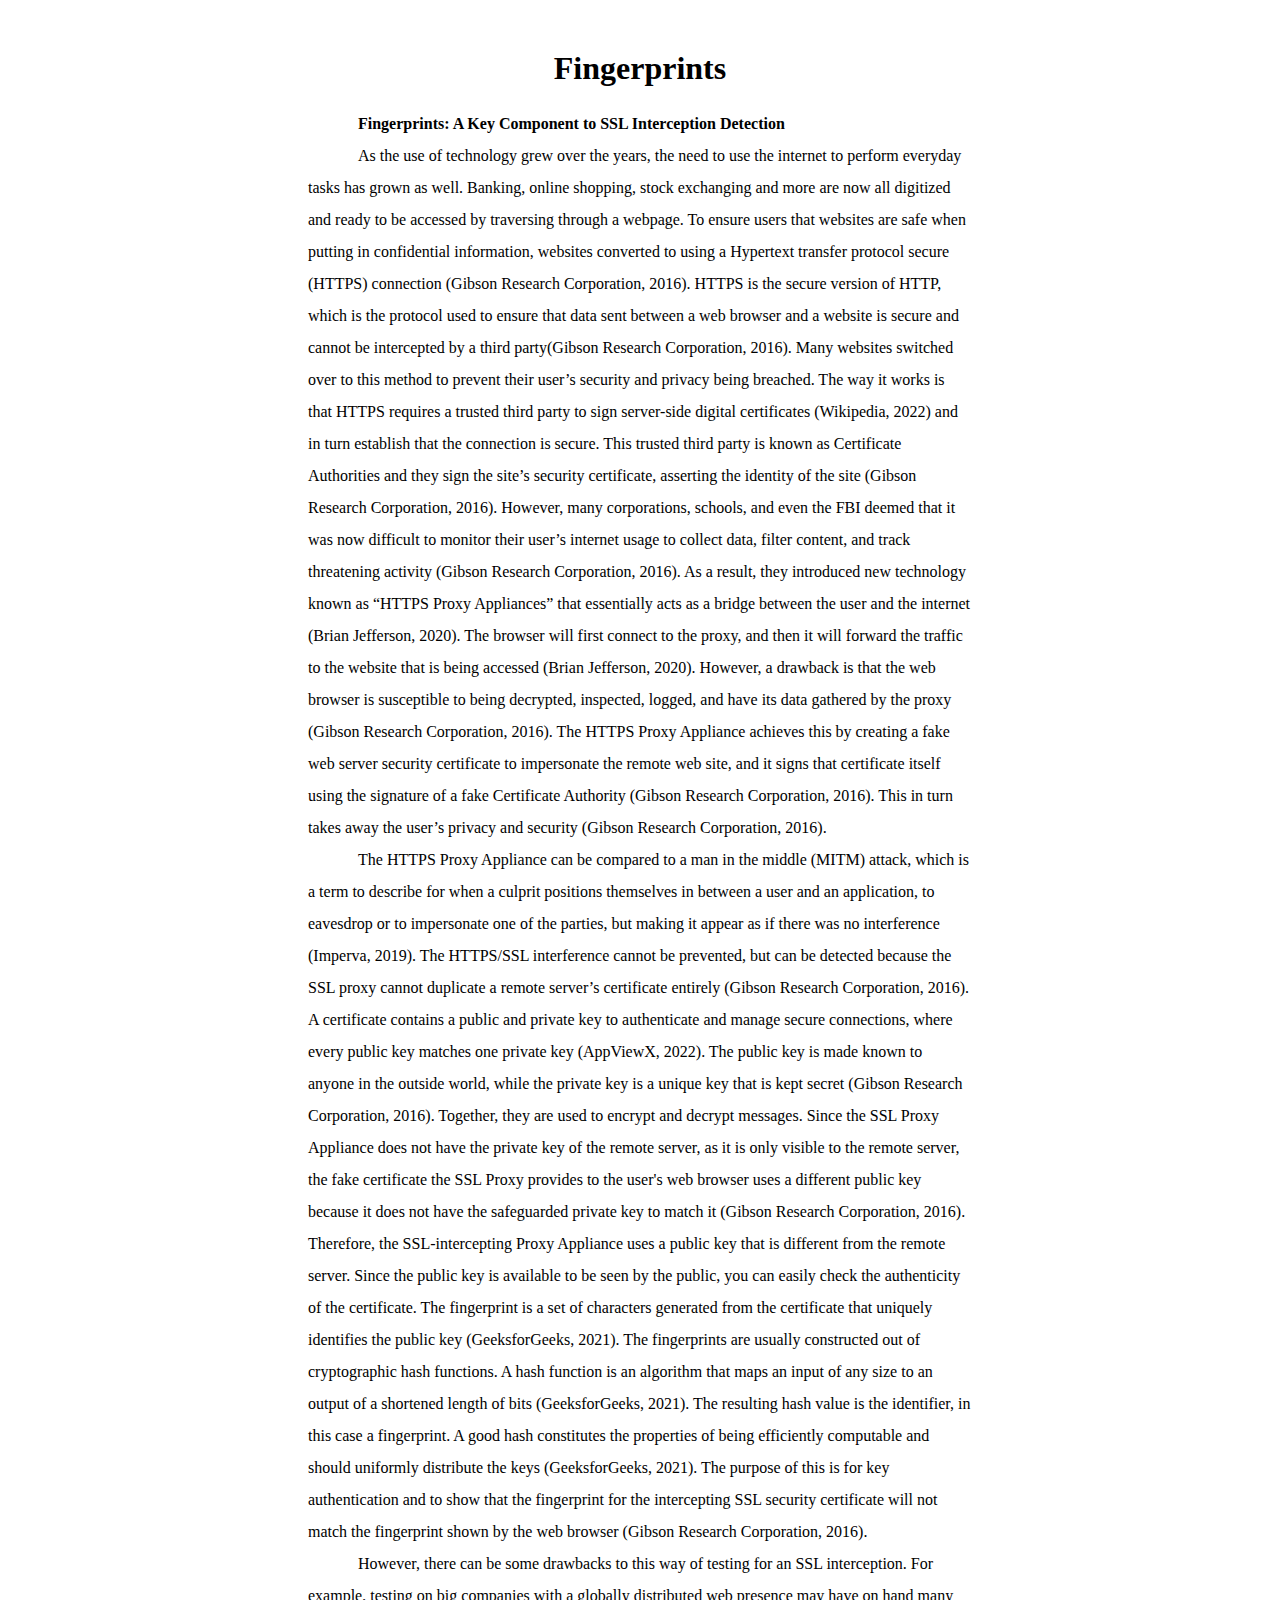
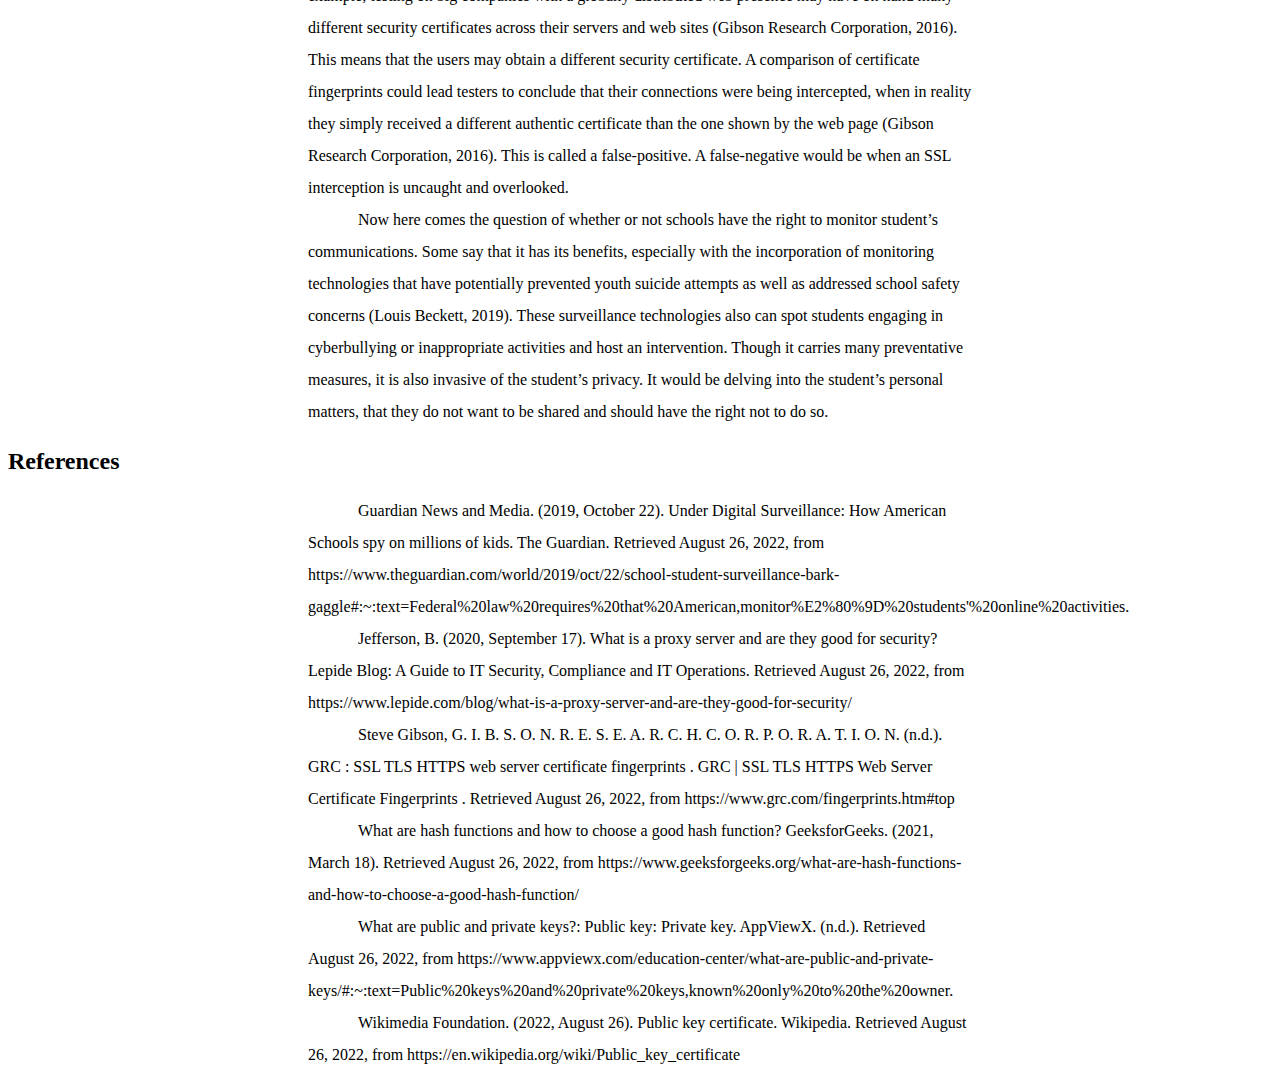
<file: CS-III/Essays/fingerprints.html>
<!DOCTYPE html>
<html>
  <body>
    <style>
      h1 {text-align: center;
          margin-top: 50px;
         }

      p {
          text-indent: 50px;
          line-height: 2;
          margin-top: 0px;
          margin-bottom: 0px;
          margin-right: 300px;
          margin-left: 300px;
      }


    </style>
</head>
<body>

  <h1>Fingerprints</h1>

  <p><b> Fingerprints: A Key Component to SSL Interception Detection </b></p>


  <p> As the use of technology grew over the years, the need to use the internet to perform everyday tasks has grown as well. Banking, online shopping, stock exchanging and more are now all digitized and ready to be accessed by traversing through a webpage. To ensure users that websites are safe when putting in confidential information, websites converted to using a Hypertext transfer protocol secure (HTTPS) connection (Gibson Research Corporation, 2016). HTTPS is the secure version of HTTP, which is the protocol used to ensure that data sent between a web browser and a website is secure and cannot be intercepted by a third party(Gibson Research Corporation, 2016). Many websites switched over to this method to prevent their user’s security and privacy being breached. The way it works is that HTTPS requires a trusted third party to sign server-side digital certificates (Wikipedia, 2022) and in turn establish that the connection is secure. This trusted third party is known as Certificate Authorities and they sign the site’s security certificate, asserting the identity of the site (Gibson Research Corporation, 2016). However, many corporations, schools, and even the FBI deemed that it was now difficult to monitor their user’s internet usage to collect data, filter content, and track threatening activity (Gibson Research Corporation, 2016). As a result, they introduced new technology known as “HTTPS Proxy Appliances” that essentially acts as a bridge between the user and the internet (Brian Jefferson, 2020). The browser will first connect to the proxy, and then it will forward the traffic to the website that is being accessed (Brian Jefferson, 2020). However, a drawback is that the web browser is susceptible to being decrypted, inspected, logged, and have its data gathered by the proxy (Gibson Research Corporation, 2016). The HTTPS Proxy Appliance achieves this by creating a fake web server security certificate to impersonate the remote web site, and it signs that certificate itself using the signature of a fake Certificate Authority (Gibson Research Corporation, 2016). This in turn takes away the user’s privacy and security (Gibson Research Corporation, 2016).
  </p>

  <p>  The HTTPS Proxy Appliance can be compared to a man in the middle (MITM) attack, which is a term to describe for when a culprit positions themselves in between a user and an application, to eavesdrop or to impersonate one of the parties, but making it appear as if there was no interference (Imperva, 2019). The HTTPS/SSL interference cannot be prevented, but can be detected because the SSL proxy cannot duplicate a remote server’s certificate entirely (Gibson Research Corporation, 2016). A certificate contains a public and private key to authenticate and manage secure connections, where every public key matches one private key (AppViewX, 2022). The public key is made known to anyone in the outside world, while the private key is a unique key that is kept secret (Gibson Research Corporation, 2016). Together, they are used to encrypt and decrypt messages. Since the SSL Proxy Appliance does not have the private key of the remote server, as it is only visible to the remote server, the fake certificate the SSL Proxy provides to the user's web browser uses a different public key because it does not have the safeguarded private key to match it (Gibson Research Corporation, 2016). Therefore, the SSL-intercepting Proxy Appliance uses a public key that is different from the remote server. Since the public key is available to be seen by the public, you can easily check the authenticity of the certificate. The fingerprint is a set of characters generated from the certificate that uniquely identifies the public key (GeeksforGeeks, 2021). The fingerprints are usually constructed out of cryptographic hash functions. A hash function is an algorithm that maps an input of any size to an output of a shortened length of bits (GeeksforGeeks, 2021). The resulting hash value is the identifier, in this case a fingerprint. A good hash constitutes the properties of being efficiently computable and should uniformly distribute the keys (GeeksforGeeks, 2021). The purpose of this is for key authentication and to show that the fingerprint for the intercepting SSL security certificate will not match the fingerprint shown by the web browser (Gibson Research Corporation, 2016).  </p>

  <p>However, there can be some drawbacks to this way of testing for an SSL interception. For example, testing on big companies with a globally distributed web presence may have on hand many different security certificates across their servers and web sites (Gibson Research Corporation, 2016). This means that the users may obtain a different security certificate. A comparison of certificate fingerprints could lead testers to conclude that their connections were being intercepted, when in reality they simply received a different authentic certificate than the one shown by the web page (Gibson Research Corporation, 2016). This is called a false-positive. A false-negative would be when an SSL interception is uncaught and overlooked. </p>

  <p>Now here comes the question of whether or not schools have the right to monitor student’s communications. Some say that it has its benefits, especially with the incorporation of monitoring technologies that have potentially prevented youth suicide attempts as well as addressed school safety concerns (Louis Beckett, 2019). These surveillance technologies also can spot students engaging in cyberbullying or inappropriate activities and host an intervention. Though it carries many preventative measures, it is also invasive of the student’s privacy. It would be delving into the student’s personal matters, that they do not want to be shared and should have the right not to do so.
  </p>


  <h2> References </h2>

  <p>Guardian News and Media. (2019, October 22). Under Digital Surveillance: How American Schools spy on millions of kids. The Guardian. Retrieved August 26, 2022, from https://www.theguardian.com/world/2019/oct/22/school-student-surveillance-bark-gaggle#:~:text=Federal%20law%20requires%20that%20American,monitor%E2%80%9D%20students'%20online%20activities.

  </p>

  <p>
    Jefferson, B. (2020, September 17). What is a proxy server and are they good for security? Lepide Blog: A Guide to IT Security, Compliance and IT Operations. Retrieved August 26, 2022, from https://www.lepide.com/blog/what-is-a-proxy-server-and-are-they-good-for-security/
  </p>
  <p>
    Steve Gibson, G. I. B. S. O. N. R. E. S. E. A. R. C. H. C. O. R. P. O. R. A. T. I. O. N. (n.d.). GRC :  SSL TLS HTTPS web server certificate fingerprints  . GRC | SSL TLS HTTPS Web Server Certificate Fingerprints  . Retrieved August 26, 2022, from https://www.grc.com/fingerprints.htm#top
  </p>

  <p>
    What are hash functions and how to choose a good hash function? GeeksforGeeks. (2021, March 18). Retrieved August 26, 2022, from https://www.geeksforgeeks.org/what-are-hash-functions-and-how-to-choose-a-good-hash-function/
  </p>

  <p>
    What are public and private keys?: Public key: Private key. AppViewX. (n.d.). Retrieved August 26, 2022, from https://www.appviewx.com/education-center/what-are-public-and-private-keys/#:~:text=Public%20keys%20and%20private%20keys,known%20only%20to%20the%20owner.
  </p>
  <p>
    Wikimedia Foundation. (2022, August 26). Public key certificate. Wikipedia. Retrieved August 26, 2022, from https://en.wikipedia.org/wiki/Public_key_certificate
  </p>


</body>
  </html>
</file>
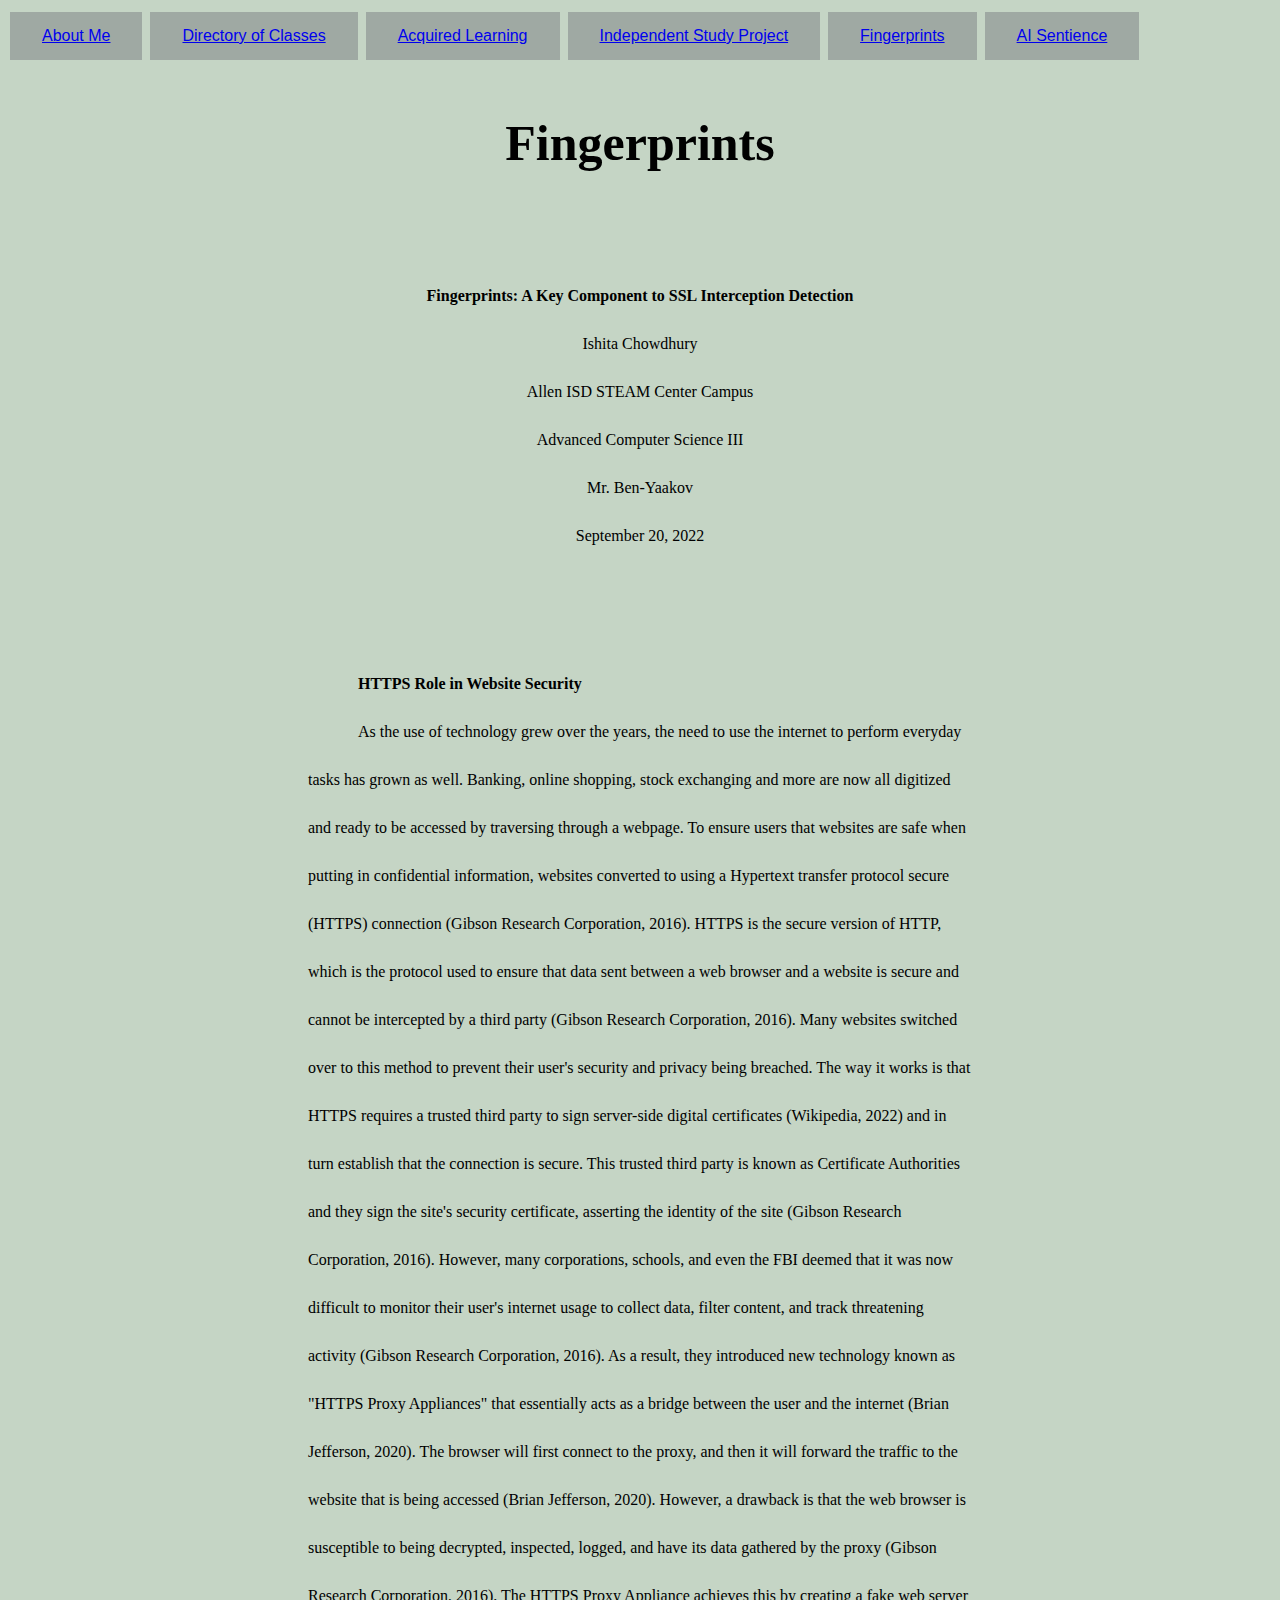
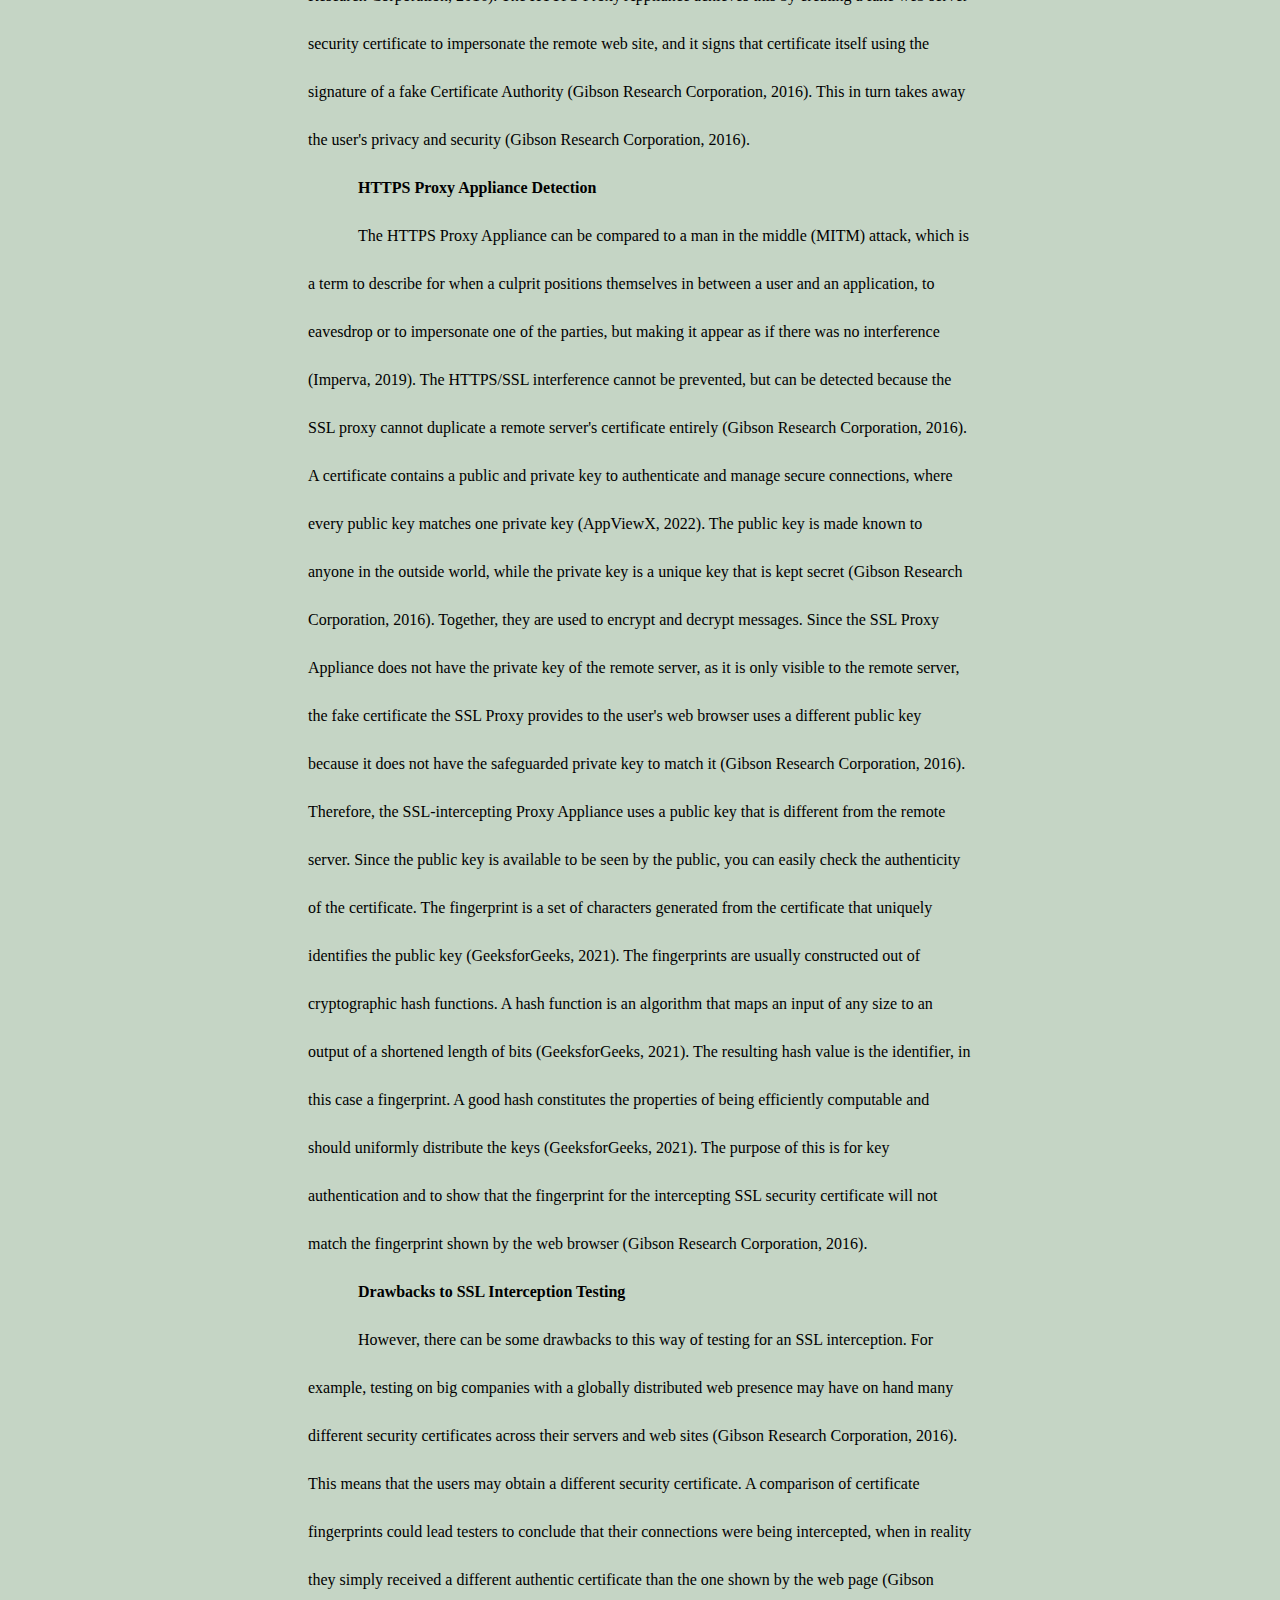
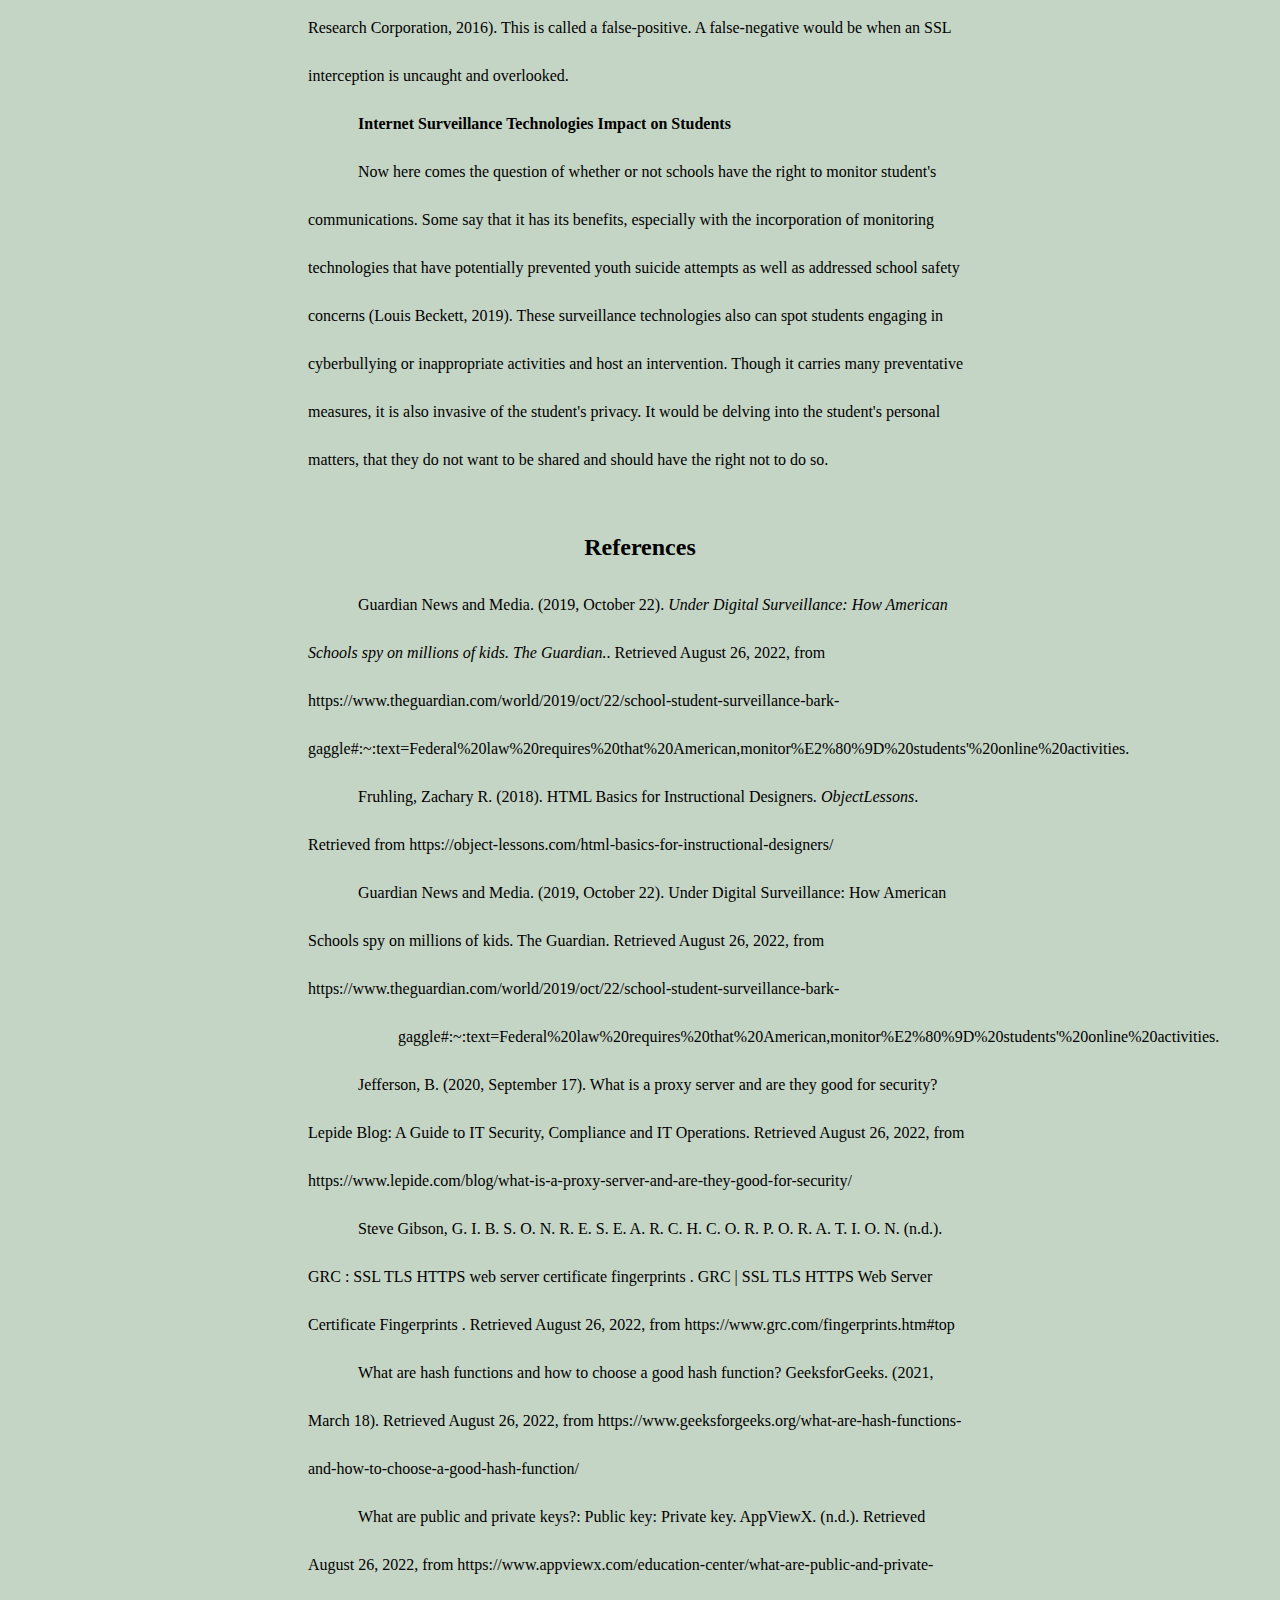
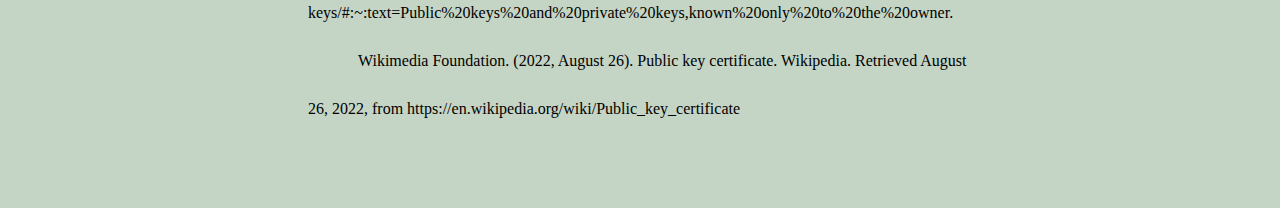
<file: CS-III/Essays/Fingerprints.html>
<!DOCTYPE html>
<html>
  <head>
    <link rel="stylesheet" href="apaStyle.css">
    </head>



  <body>
    <style>

      
      body {
	  background-color: #c5d5c5;
      }
      
      h1 {text-align: center;
          margin-top: 50px;
	  font-size: 50px;

	 }

      h4 {text-align: center;
	  line-height: 3; 
	  font-weight: normal;
	  margin-top: 100px;
	  margin-bottom: 100px;

	 }

      
      p {
          text-indent: 50px;
          line-height: 3;
          margin-top: 0px;
          margin-bottom: 0px;
          margin-right: 300px;
          margin-left: 300px;
      }

      .button {
	  border: none;
	  color: white;
	  padding: 15px 32px;
	  text-align: center;
	  text-decoration: none;
	  display: inline-block;
	  font-size: 16px;
	  margin: 4px 2px;
	  cursor: pointer;
      }

      .button1 {background-color: #9fa9a3;} /* Peach */
      .button2 {background-color: #9fa9a3;} /* Peach */
      .button3 {background-color: #9fa9a3;} /* Peach */
      .button4 {background-color: #9fa9a3;} /* Peach */
      .button5 {background-color: #9fa9a3;} /* Peach */

    </style>
</head>
<body>

  <button class="button button1"><a href="https://www.codermerlin.com/users/ishita-chowdhury/Digital%20Portfolio/index.html">About Me</a></button>
  <button class="button button2"><a href="https://www.codermerlin.com/users/ishita-chowdhury/Digital%20Portfolio/directory.html">Directory of Classes</a></button>
  <button class="button button2"><a href="https://www.codermerlin.com/users/ishita-chowdhury/Digital%20Portfolio/learning.html">Acquired Learning</a></button>
  <button class="button button2"><a href="https://www.codermerlin.com/users/ishita-chowdhury/Digital%20Portfolio/isp.html">Independent Study Project</a></button>
     <button class="button button2"><a href="https://www.codermerlin.com/users/ishita-chowdhury/Digital%20Portfolio/CS-III/Essays/Fingerprints.html">Fingerprints</a></button>     
     <button class="button button2"><a href="https://www.codermerlin.com/users/ishita-chowdhury/Digital%20Portfolio/CS-III/Essays/AI%20Sentience.html">AI Sentience</a></button>  


      
    </style>
</head>
<body>

  <h1>Fingerprints</h1>


  <h4> <b> Fingerprints: A Key Component to SSL Interception Detection </b> <br> Ishita Chowdhury <br> Allen ISD STEAM Center Campus <br> Advanced Computer Science III <br> Mr. Ben-Yaakov <br> September 20, 2022 </h4>
  
  <p><b> HTTPS Role in Website Security</b></p>


  <p> As the use of technology grew over the years, the need to use the internet to perform everyday tasks has grown as well. Banking, online shopping, stock exchanging and more are now all digitized and ready to be accessed by traversing through a webpage. To ensure users that websites are safe when putting in confidential information, websites converted to using a Hypertext transfer protocol secure (HTTPS) connection (Gibson Research Corporation, 2016). HTTPS is the secure version of HTTP, which is the protocol used to ensure that data sent between a web browser and a website is secure and cannot be intercepted by a third party (Gibson Research Corporation, 2016). Many websites switched over to this method to prevent their user&#39s security and privacy being breached. The way it works is that HTTPS requires a trusted third party to sign server-side digital certificates (Wikipedia, 2022) and in turn establish that the connection is secure. This trusted third party is known as Certificate Authorities and they sign the site&#39s security certificate, asserting the identity of the site (Gibson Research Corporation, 2016). However, many corporations, schools, and even the FBI deemed that it was now difficult to monitor their user&#39s internet usage to collect data, filter content, and track threatening activity (Gibson Research Corporation, 2016). As a result, they introduced new technology known as &#34HTTPS Proxy Appliances&#34 that essentially acts as a bridge between the user and the internet (Brian Jefferson, 2020). The browser will first connect to the proxy, and then it will forward the traffic to the website that is being accessed (Brian Jefferson, 2020). However, a drawback is that the web browser is susceptible to being decrypted, inspected, logged, and have its data gathered by the proxy (Gibson Research Corporation, 2016). The HTTPS Proxy Appliance achieves this by creating a fake web server security certificate to impersonate the remote web site, and it signs that certificate itself using the signature of a fake Certificate Authority (Gibson Research Corporation, 2016). This in turn takes away the user&#39s privacy and security (Gibson Research Corporation, 2016).
  </p>

<p><b> HTTPS Proxy Appliance Detection</b></p>
  
  <p>  The HTTPS Proxy Appliance can be compared to a man in the middle (MITM) attack, which is a term to describe for when a culprit positions themselves in between a user and an application, to eavesdrop or to impersonate one of the parties, but making it appear as if there was no interference (Imperva, 2019). The HTTPS/SSL interference cannot be prevented, but can be detected because the SSL proxy cannot duplicate a remote server&#39s certificate entirely (Gibson Research Corporation, 2016). A certificate contains a public and private key to authenticate and manage secure connections, where every public key matches one private key (AppViewX, 2022). The public key is made known to anyone in the outside world, while the private key is a unique key that is kept secret (Gibson Research Corporation, 2016). Together, they are used to encrypt and decrypt messages. Since the SSL Proxy Appliance does not have the private key of the remote server, as it is only visible to the remote server, the fake certificate the SSL Proxy provides to the user&#39s web browser uses a different public key because it does not have the safeguarded private key to match it (Gibson Research Corporation, 2016). Therefore, the SSL-intercepting Proxy Appliance uses a public key that is different from the remote server. Since the public key is available to be seen by the public, you can easily check the authenticity of the certificate. The fingerprint is a set of characters generated from the certificate that uniquely identifies the public key (GeeksforGeeks, 2021). The fingerprints are usually constructed out of cryptographic hash functions. A hash function is an algorithm that maps an input of any size to an output of a shortened length of bits (GeeksforGeeks, 2021). The resulting hash value is the identifier, in this case a fingerprint. A good hash constitutes the properties of being efficiently computable and should uniformly distribute the keys (GeeksforGeeks, 2021). The purpose of this is for key authentication and to show that the fingerprint for the intercepting SSL security certificate will not match the fingerprint shown by the web browser (Gibson Research Corporation, 2016).  </p>


<p><b> Drawbacks to SSL Interception Testing</b></p>
  
  <p>However, there can be some drawbacks to this way of testing for an SSL interception. For example, testing on big companies with a globally distributed web presence may have on hand many different security certificates across their servers and web sites (Gibson Research Corporation, 2016). This means that the users may obtain a different security certificate. A comparison of certificate fingerprints could lead testers to conclude that their connections were being intercepted, when in reality they simply received a different authentic certificate than the one shown by the web page (Gibson Research Corporation, 2016). This is called a false-positive. A false-negative would be when an SSL interception is uncaught and overlooked. </p>


<p><b> Internet Surveillance Technologies Impact on Students </b></p>
  
  <p>Now here comes the question of whether or not schools have the right to monitor student&#39s communications. Some say that it has its benefits, especially with the incorporation of monitoring technologies that have potentially prevented youth suicide attempts as well as addressed school safety concerns (Louis Beckett, 2019). These surveillance technologies also can spot students engaging in cyberbullying or inappropriate activities and host an intervention. Though it carries many preventative measures, it is also invasive of the student&#39s privacy. It would be delving into the student&#39s personal matters, that they do not want to be shared and should have the right not to do so.
  </p>


  <style>
      h2 {text-align: center;
           margin-top: 50px;

	   }
	   p.ex1 {
	       margin-bottom: 75px;
	   }


     
      

	 
  </style> 
  

  <h2> References </h2>

  <p class =”apa-reference”>Guardian News and Media. (2019, October 22). <em>Under Digital Surveillance: How American Schools spy on millions of kids. The Guardian.</em>. Retrieved August 26, 2022, from https://www.theguardian.com/world/2019/oct/22/school-student-surveillance-bark-gaggle#:~:text=Federal%20law%20requires%20that%20American,monitor%E2%80%9D%20students'%20online%20activities. </p>
  <p class =”apa-reference”>Fruhling, Zachary R. (2018). HTML Basics for Instructional Designers. <em>ObjectLessons</em>. Retrieved from https://object-lessons.com/html-basics-for-instructional-designers/</p>

  

  
  <p>Guardian News and Media. (2019, October 22). Under Digital Surveillance: How American Schools spy on millions of kids. The Guardian. Retrieved August 26, 2022, from https://www.theguardian.com/world/2019/oct/22/school-student-surveillance-bark-
</p>
<dd><p>
    gaggle#:~:text=Federal%20law%20requires%20that%20American,monitor%E2%80%9D%20students'%20online%20activities.
</p></dd>
  </p>

  <p>
    Jefferson, B. (2020, September 17). What is a proxy server and are they good for security? Lepide Blog: A Guide to IT Security, Compliance and IT Operations. Retrieved August 26, 2022, from https://www.lepide.com/blog/what-is-a-proxy-server-and-are-they-good-for-security/
  </p>
  <p>
    Steve Gibson, G. I. B. S. O. N. R. E. S. E. A. R. C. H. C. O. R. P. O. R. A. T. I. O. N. (n.d.). GRC :  SSL TLS HTTPS web server certificate fingerprints  . GRC | SSL TLS HTTPS Web Server Certificate Fingerprints  . Retrieved August 26, 2022, from https://www.grc.com/fingerprints.htm#top
  </p>

  <p>
    What are hash functions and how to choose a good hash function? GeeksforGeeks. (2021, March 18). Retrieved August 26, 2022, from https://www.geeksforgeeks.org/what-are-hash-functions-and-how-to-choose-a-good-hash-function/
  </p>

  <p>
    What are public and private keys?: Public key: Private key. AppViewX. (n.d.). Retrieved August 26, 2022, from https://www.appviewx.com/education-center/what-are-public-and-private-keys/#:~:text=Public%20keys%20and%20private%20keys,known%20only%20to%20the%20owner.
  </p>
  <p class="ex1">
    Wikimedia Foundation. (2022, August 26). Public key certificate. Wikipedia. Retrieved August 26, 2022, from https://en.wikipedia.org/wiki/Public_key_certificate
  </p>


</body>
  </html>
</file>
<file: CS-III/Essays/apaStyle.css>
.apa-reference {
    padding-left: 36px
		  text-indent: -36px
}
</file>
